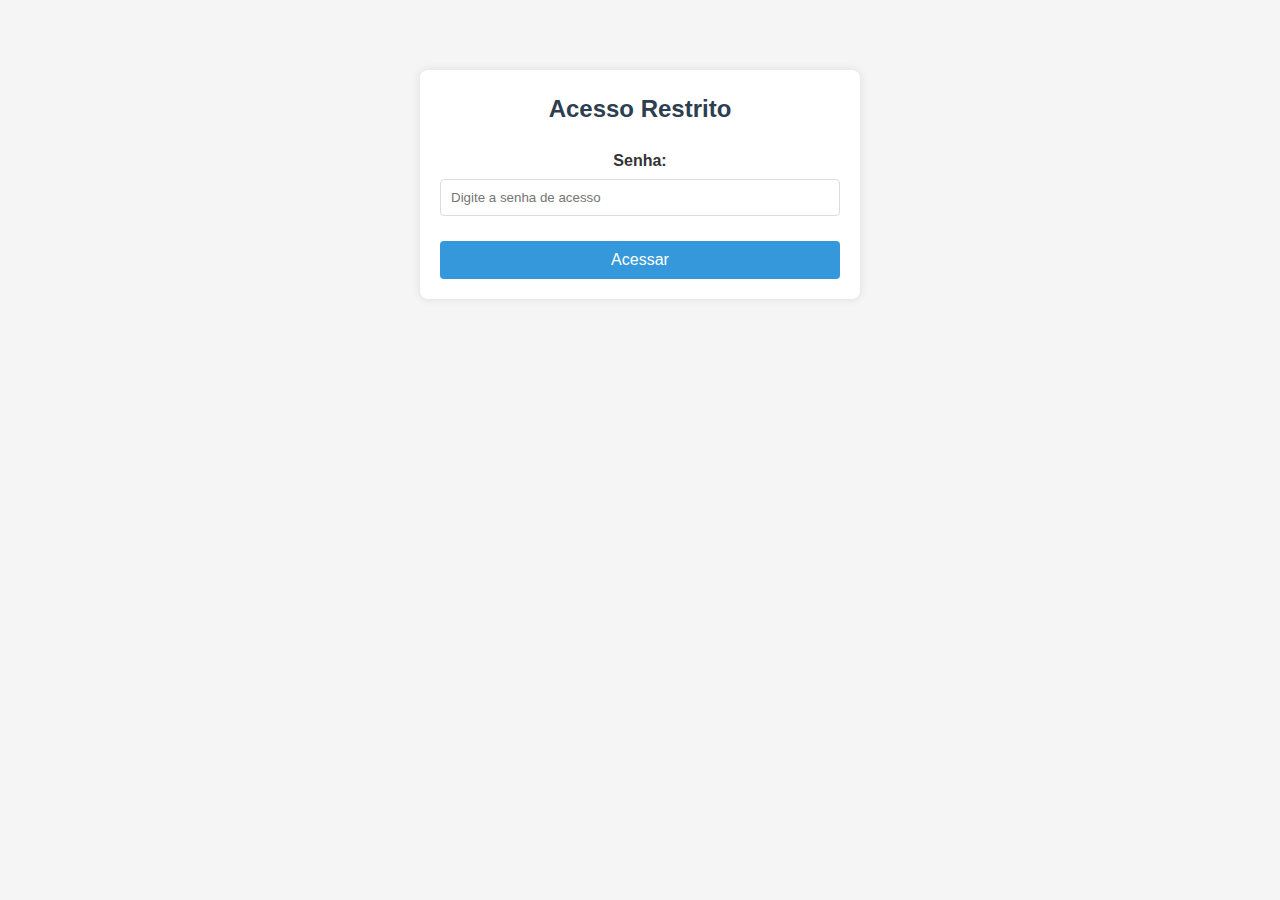
<file: Repaginação MJ Systems/ADM.html>
<!DOCTYPE html>
<html lang="pt-BR">

<head>
    <meta charset="UTF-8">
    <link rel="icon" type="image/png" href="assets/adm.png">
    <title>Cadastro de Empresas e Clientes</title>
    <style>
        /* CSS (com adições) */
        body {
            font-family: 'Segoe UI', Tahoma, Geneva, Verdana, sans-serif;
            line-height: 1.6;
            margin: 0;
            padding: 20px;
            background-color: #f5f5f5;
            color: #333;
        }

        .container {
            max-width: 1000px;
            margin: 0 auto;
            background: #fff;
            padding: 20px;
            border-radius: 8px;
            box-shadow: 0 0 10px rgba(0, 0, 0, 0.1);
        }

        h1,
        h2 {
            color: #2c3e50;
            margin-bottom: 20px;
        }

        .form-group {
            margin-bottom: 15px;
        }

        label {
            display: block;
            margin-bottom: 5px;
            font-weight: bold;
        }

        input[type="text"],
        input[type="file"],
        input[type="password"],
        input[type="search"] {
            width: 100%;
            padding: 10px;
            border: 1px solid #ddd;
            border-radius: 4px;
            box-sizing: border-box;
        }

        button {
            background-color: #3498db;
            color: white;
            border: none;
            padding: 10px 15px;
            border-radius: 4px;
            cursor: pointer;
            font-size: 16px;
            margin-right: 10px;
            transition: background-color 0.3s;
        }

        button:hover {
            background-color: #2980b9;
        }

        button.danger {
            background-color: #e74c3c;
        }

        button.danger:hover {
            background-color: #c0392b;
        }

        button.success {
            background-color: #2ecc71;
        }

        button.success:hover {
            background-color: #27ae60;
        }

        .logo-preview {
            max-width: 150px;
            max-height: 150px;
            margin-top: 10px;
            display: block;
        }

        .empresa-card {
            border: 1px solid #ddd;
            padding: 15px;
            margin-bottom: 20px;
            border-radius: 5px;
            background-color: #f9f9f9;
            position: relative;
        }

        .empresa-header {
            display: flex;
            align-items: center;
            margin-bottom: 15px;
        }

        .empresa-logo {
            width: 80px;
            height: 80px;
            object-fit: contain;
            margin-right: 20px;
            border: 1px solid #ddd;
            border-radius: 4px;
        }

        .empresa-info {
            flex-grow: 1;
        }

        .clientes-list {
            margin-top: 15px;
        }

        .cliente-item {
            background-color: #fff;
            padding: 10px;
            margin-bottom: 10px;
            border-radius: 4px;
            border-left: 4px solid #3498db;
        }

        .actions {
            margin-top: 10px;
            display: flex;
            gap: 10px;
            flex-wrap: wrap;
        }

        .hidden {
            display: none;
        }

        #clientes-preview {
            margin-top: 20px;
            border-top: 1px solid #eee;
            padding-top: 15px;
        }

        .cliente-preview-item {
            background-color: #eaf2f8;
            padding: 8px;
            margin-bottom: 5px;
            border-radius: 3px;
        }

        .success-message {
            background-color: #4CAF50;
            color: white;
            padding: 15px;
            border-radius: 4px;
            margin-top: 20px;
            display: none;
        }

        .error-message {
            background-color: #e74c3c;
            color: white;
            padding: 15px;
            border-radius: 4px;
            margin-top: 20px;
        }

        .delete-btn {
            position: absolute;
            top: 15px;
            right: 15px;
            background-color: #e74c3c;
            color: white;
            border: none;
            width: 30px;
            height: 30px;
            border-radius: 50%;
            display: flex;
            align-items: center;
            justify-content: center;
            cursor: pointer;
        }

        .edit-btn {
            position: absolute;
            top: 15px;
            right: 50px;
            background-color: #f39c12;
            color: white;
            border: none;
            width: 30px;
            height: 30px;
            border-radius: 50%;
            display: flex;
            align-items: center;
            justify-content: center;
            cursor: pointer;
        }

        .login-container {
            max-width: 400px;
            margin: 50px auto;
            padding: 20px;
            background: #fff;
            border-radius: 8px;
            box-shadow: 0 0 10px rgba(0, 0, 0, 0.1);
            text-align: center;
        }

        .login-container h2 {
            margin-top: 0;
        }

        .login-container button {
            width: 100%;
            margin-top: 10px;
        }

        .search-container {
            margin-bottom: 20px;
            display: flex;
            gap: 10px;
        }

        .search-container input {
            flex-grow: 1;
        }

        .no-results {
            text-align: center;
            padding: 20px;
            color: #7f8c8d;
        }

        .backup-actions {
            margin: 20px 0;
            padding: 15px;
            background-color: #ecf0f1;
            border-radius: 5px;
        }
    </style>

</head>

<body>
    <!-- Tela de Login -->
    <div id="login-container" class="login-container">
        <h2>Acesso Restrito</h2>
        <div class="form-group">
            <label for="senha">Senha:</label>
            <input type="password" id="senha" placeholder="Digite a senha de acesso">
        </div>
        <button id="btn-login">Acessar</button>
        <div id="login-error" class="error-message hidden">Senha incorreta. Tente novamente.</div>
    </div>

    <!-- Conteúdo Principal (inicialmente oculto) -->
    <div id="main-content" class="hidden">
        <div class="container">
            <h1>Cadastro de Empresas e Clientes</h1>

            <!-- Formulário de Cadastro de Empresa -->
            <div id="empresa-form">
                <h2 id="form-title">Nova Empresa</h2>
                <div class="form-group">
                    <label for="nome-empresa">Nome da Empresa:</label>
                    <input type="text" id="nome-empresa" required>
                </div>

                <div class="form-group">
                    <label for="contratante">Contratante:</label>
                    <input type="text" id="contratante" required>
                </div>

                <div class="form-group">
                    <label for="logo-empresa">Logo da Empresa:</label>
                    <input type="file" id="logo-empresa" accept="image/*">
                    <img id="logo-preview" class="logo-preview hidden">
                </div>

                <div class="actions">
                    <button id="salvar-empresa">Salvar Empresa</button>
                    <button id="cancelar-edicao" class="danger hidden">Cancelar Edição</button>
                </div>
            </div>

            <div id="success-message" class="success-message">
                Empresa cadastrada com sucesso no site MJ Systems!
            </div>

            <!-- Formulário de Cliente (aparece após cadastrar empresa) -->
            <div id="cliente-form" class="hidden">
                <h2>Adicionar Cliente</h2>
                <div class="form-group">
                    <label for="nome-cliente">Nome do Cliente:</label>
                    <input type="text" id="nome-cliente" required>
                </div>

                <div class="form-group">
                    <label for="email-cliente">E-mail:</label>
                    <input type="text" id="email-cliente">
                </div>

                <div class="form-group">
                    <label for="telefone-cliente">Telefone:</label>
                    <input type="text" id="telefone-cliente">
                </div>

                <div class="actions">
                    <button id="adicionar-cliente">Adicionar Cliente</button>
                    <button id="finalizar-empresa">Finalizar Empresa</button>
                    <button id="limpar-clientes" class="danger">Limpar Todos Clientes</button>
                </div>

                <!-- Visualização em tempo real dos clientes adicionados -->
                <div id="clientes-preview" class="hidden">
                    <h3>Clientes Adicionados</h3>
                    <div id="clientes-preview-list"></div>
                </div>
            </div>

            <!-- Backup e Exportação de Dados -->
            <div class="backup-actions">
                <h2>Backup e Exportação</h2>
                <div class="actions">
                    <button id="exportar-dados" class="success">Exportar Dados</button>
                    <button id="importar-dados">Importar Dados</button>
                    <input type="file" id="import-file" accept=".json" class="hidden">
                </div>
            </div>

            <!-- Lista de Empresas Cadastradas -->
            <div id="empresas-list">
                <h2>Empresas Cadastradas</h2>

                <!-- Barra de Busca -->
                <div class="search-container">
                    <input type="search" id="busca-empresas" placeholder="Buscar empresas...">
                    <button id="limpar-busca">Limpar</button>
                </div>

                <div id="empresas-container"></div>
                <div class="actions">
                    <button id="limpar-tudo" class="danger">Limpar Todas as Empresas</button>
                </div>
            </div>
        </div>
    </div>

    <script>
        document.addEventListener('DOMContentLoaded', function () {
            // Elementos do Login
            const loginContainer = document.getElementById('login-container');
            const mainContent = document.getElementById('main-content');
            const senhaInput = document.getElementById('senha');
            const btnLogin = document.getElementById('btn-login');
            const loginError = document.getElementById('login-error');

            // Elementos do DOM
            const empresaForm = document.getElementById('empresa-form');
            const clienteForm = document.getElementById('cliente-form');
            const empresasContainer = document.getElementById('empresas-container');
            const clientesPreview = document.getElementById('clientes-preview');
            const clientesPreviewList = document.getElementById('clientes-preview-list');
            const successMessage = document.getElementById('success-message');
            const limparClientesBtn = document.getElementById('limpar-clientes');
            const limparTudoBtn = document.getElementById('limpar-tudo');
            const formTitle = document.getElementById('form-title');
            const cancelarEdicaoBtn = document.getElementById('cancelar-edicao');

            // Elementos de busca
            const buscaInput = document.getElementById('busca-empresas');
            const limparBuscaBtn = document.getElementById('limpar-busca');

            // Elementos de backup
            const exportarDadosBtn = document.getElementById('exportar-dados');
            const importarDadosBtn = document.getElementById('importar-dados');
            const importFileInput = document.getElementById('import-file');

            // Inputs
            const nomeEmpresaInput = document.getElementById('nome-empresa');
            const contratanteInput = document.getElementById('contratante');
            const logoEmpresaInput = document.getElementById('logo-empresa');
            const logoPreview = document.getElementById('logo-preview');
            const nomeClienteInput = document.getElementById('nome-cliente');
            const emailClienteInput = document.getElementById('email-cliente');
            const telefoneClienteInput = document.getElementById('telefone-cliente');

            // Botões
            const salvarEmpresaBtn = document.getElementById('salvar-empresa');
            const adicionarClienteBtn = document.getElementById('adicionar-cliente');
            const finalizarEmpresaBtn = document.getElementById('finalizar-empresa');

            // Variáveis de estado
            let empresas = JSON.parse(localStorage.getItem('mjSystemsClients')) || [];
            let currentEmpresa = null;
            let currentClientes = [];
            let editMode = false;
            let empresaEmEdicaoId = null;

            // Senha de acesso
            const SENHA_CORRETA = "mj";

            // Verificar login
            btnLogin.addEventListener('click', function () {
                const senhaDigitada = senhaInput.value.trim();

                if (senhaDigitada === SENHA_CORRETA) {
                    loginContainer.classList.add('hidden');
                    mainContent.classList.remove('hidden');
                    loadData();
                } else {
                    loginError.classList.remove('hidden');
                    senhaInput.value = '';
                    senhaInput.focus();
                }
            });

            // Permitir login com Enter
            senhaInput.addEventListener('keypress', function (e) {
                if (e.key === 'Enter') {
                    btnLogin.click();
                }
            });

            // Carregar dados ao iniciar
            function loadData() {
                const savedData = localStorage.getItem('mjSystemsClients');
                if (savedData) {
                    empresas = JSON.parse(savedData);
                    renderEmpresas();
                }
            }

            // Preview do logo
            logoEmpresaInput.addEventListener('change', function (e) {
                const file = e.target.files[0];
                if (file) {
                    const reader = new FileReader();
                    reader.onload = function (event) {
                        logoPreview.src = event.target.result;
                        logoPreview.classList.remove('hidden');
                    };
                    reader.readAsDataURL(file);
                }
            });

            // Salvar empresa (criação ou edição)
            salvarEmpresaBtn.addEventListener('click', function () {
                const nomeEmpresa = nomeEmpresaInput.value.trim();
                const contratante = contratanteInput.value.trim();

                if (!nomeEmpresa || !contratante) {
                    alert('Por favor, preencha todos os campos obrigatórios da empresa.');
                    return;
                }

                if (editMode) {
                    // Modo edição - atualizar empresa existente
                    const empresaIndex = empresas.findIndex(e => e.id === empresaEmEdicaoId);
                    if (empresaIndex !== -1) {
                        empresas[empresaIndex] = {
                            ...empresas[empresaIndex],
                            nome: nomeEmpresa,
                            contratante: contratante,
                            logo: logoPreview.src || empresas[empresaIndex].logo
                        };
                        saveData();
                        showSuccess(`Empresa "${nomeEmpresa}" atualizada com sucesso!`);
                        resetForm();
                        renderEmpresas();
                    }
                } else {
                    // Modo criação - nova empresa
                    currentEmpresa = {
                        id: Date.now().toString(),
                        nome: nomeEmpresa,
                        contratante: contratante,
                        logo: logoPreview.src || '',
                        clientes: []
                    };

                    // Limpar formulário
                    nomeEmpresaInput.value = '';
                    contratanteInput.value = '';
                    logoEmpresaInput.value = '';
                    logoPreview.src = '';
                    logoPreview.classList.add('hidden');

                    // Mostrar formulário de cliente
                    empresaForm.classList.add('hidden');
                    clienteForm.classList.remove('hidden');
                    nomeClienteInput.focus();
                }
            });

            // Adicionar cliente
            adicionarClienteBtn.addEventListener('click', function () {
                const nomeCliente = nomeClienteInput.value.trim();
                const emailCliente = emailClienteInput.value.trim();
                const telefoneCliente = telefoneClienteInput.value.trim();

                if (!nomeCliente) {
                    alert('Por favor, informe pelo menos o nome do cliente.');
                    return;
                }

                const novoCliente = {
                    nome: nomeCliente,
                    email: emailCliente,
                    telefone: telefoneCliente
                };

                currentClientes.push(novoCliente);
                updateClientesPreview();

                // Limpar formulário
                nomeClienteInput.value = '';
                emailClienteInput.value = '';
                telefoneClienteInput.value = '';
                nomeClienteInput.focus();
            });

            // Atualizar visualização em tempo real
            function updateClientesPreview() {
                if (currentClientes.length === 0) {
                    clientesPreview.classList.add('hidden');
                    return;
                }

                clientesPreview.classList.remove('hidden');
                clientesPreviewList.innerHTML = currentClientes.map((cliente, index) => `
                    <div class="cliente-preview-item">
                        <p><strong>${index + 1}.</strong> ${cliente.nome}
                        ${cliente.email ? ` | ${cliente.email}` : ''}
                        ${cliente.telefone ? ` | ${cliente.telefone}` : ''}</p>
                    </div>
                `).join('');
            }

            // Finalizar cadastro
            finalizarEmpresaBtn.addEventListener('click', function () {
                if (currentClientes.length === 0 && !confirm('Nenhum cliente foi adicionado. Deseja continuar?')) {
                    return;
                }

                currentEmpresa.clientes = [...currentClientes];
                empresas.push(currentEmpresa);
                saveData();

                // Feedback
                showSuccess(`${currentEmpresa.nome} cadastrada com sucesso!`);

                // Resetar
                resetForm();
                renderEmpresas();
            });

            // Limpar clientes atuais
            limparClientesBtn.addEventListener('click', function () {
                if (currentClientes.length === 0 || confirm('Tem certeza que deseja limpar todos os clientes adicionados?')) {
                    currentClientes = [];
                    updateClientesPreview();
                }
            });

            // Limpar todas as empresas
            limparTudoBtn.addEventListener('click', function () {
                if (empresas.length === 0 || confirm('Tem certeza que deseja apagar TODAS as empresas cadastradas?')) {
                    localStorage.removeItem('mjSystemsClients');
                    empresas = [];
                    renderEmpresas();
                }
            });

            // Função para editar empresa
            function editarEmpresa(id) {
                const empresa = empresas.find(e => e.id === id);
                if (!empresa) return;

                // Entrar em modo edição
                editMode = true;
                empresaEmEdicaoId = id;
                formTitle.textContent = 'Editar Empresa';
                cancelarEdicaoBtn.classList.remove('hidden');

                // Preencher formulário com dados da empresa
                nomeEmpresaInput.value = empresa.nome;
                contratanteInput.value = empresa.contratante;
                if (empresa.logo) {
                    logoPreview.src = empresa.logo;
                    logoPreview.classList.remove('hidden');
                }

                // Esconder lista de empresas e mostrar formulário
                document.getElementById('empresas-list').classList.add('hidden');
                empresaForm.classList.remove('hidden');
                nomeEmpresaInput.focus();
            }

            // Cancelar edição
            cancelarEdicaoBtn.addEventListener('click', function () {
                resetForm();
                document.getElementById('empresas-list').classList.remove('hidden');
            });

            // Busca de empresas
            buscaInput.addEventListener('input', function () {
                const termo = this.value.trim().toLowerCase();
                if (termo === '') {
                    renderEmpresas();
                    return;
                }

                const resultados = empresas.filter(empresa =>
                    empresa.nome.toLowerCase().includes(termo) ||
                    empresa.contratante.toLowerCase().includes(termo) ||
                    empresa.clientes.some(cliente => cliente.nome.toLowerCase().includes(termo)));


                renderEmpresas(resultados);
            });

            // Limpar busca
            limparBuscaBtn.addEventListener('click', function () {
                buscaInput.value = '';
                renderEmpresas();
            });

            // Exportar dados
            exportarDadosBtn.addEventListener('click', function () {
                const dataStr = JSON.stringify(empresas, null, 2);
                const dataUri = 'data:application/json;charset=utf-8,' + encodeURIComponent(dataStr);

                const exportFileDefaultName = `backup-clientes-mjsystems-${new Date().toISOString().split('T')[0]}.json`;

                const linkElement = document.createElement('a');
                linkElement.setAttribute('href', dataUri);
                linkElement.setAttribute('download', exportFileDefaultName);
                linkElement.click();

                showSuccess('Dados exportados com sucesso!');
            });

            // Importar dados
            importarDadosBtn.addEventListener('click', function () {
                importFileInput.click();
            });

            importFileInput.addEventListener('change', function (e) {
                const file = e.target.files[0];
                if (!file) return;

                const reader = new FileReader();
                reader.onload = function (event) {
                    try {
                        const dados = JSON.parse(event.target.result);
                        if (confirm(`Deseja importar ${dados.length} empresas? Isso substituirá os dados atuais.`)) {
                            empresas = dados;
                            saveData();
                            renderEmpresas();
                            showSuccess('Dados importados com sucesso!');
                        }
                    } catch (error) {
                        alert('Erro ao ler arquivo. Certifique-se de que é um JSON válido.');
                        console.error(error);
                    }
                    e.target.value = ''; // Limpa o input para permitir nova seleção do mesmo arquivo
                };
                reader.readAsText(file);
            });

            // Funções auxiliares
            function saveData() {
                localStorage.setItem('mjSystemsClients', JSON.stringify(empresas));
                // Dispara evento para atualizar o site principal
                window.dispatchEvent(new Event('storage'));
            }

            function showSuccess(message) {
                successMessage.textContent = message;
                successMessage.style.display = 'block';
                setTimeout(() => successMessage.style.display = 'none', 5000);
            }

            function resetForm() {
                editMode = false;
                empresaEmEdicaoId = null;
                currentEmpresa = null;
                currentClientes = [];
                clientesPreview.classList.add('hidden');
                clientesPreviewList.innerHTML = '';
                clienteForm.classList.add('hidden');
                empresaForm.classList.remove('hidden');
                formTitle.textContent = 'Nova Empresa';
                cancelarEdicaoBtn.classList.add('hidden');

                // Limpar inputs
                nomeEmpresaInput.value = '';
                contratanteInput.value = '';
                logoEmpresaInput.value = '';
                logoPreview.src = '';
                logoPreview.classList.add('hidden');
            }

            // Renderizar empresas (com suporte a filtro)
            function renderEmpresas(empresasParaRenderizar = empresas) {
                if (empresasParaRenderizar.length === 0) {
                    empresasContainer.innerHTML = '<div class="no-results">Nenhuma empresa encontrada</div>';
                    return;
                }

                empresasContainer.innerHTML = empresasParaRenderizar.map(empresa => `
                    <div class="empresa-card" data-id="${empresa.id}">
                        <button class="delete-btn" data-id="${empresa.id}" title="Excluir empresa">×</button>
                        <button class="edit-btn" data-id="${empresa.id}" title="Editar empresa">✎</button>
                        <div class="empresa-header">
                            ${empresa.logo ? `<img src="${empresa.logo}" alt="Logo ${empresa.nome}" class="empresa-logo">` : ''}
                            <div class="empresa-info">
                                <h3>${empresa.nome}</h3>
                                <p><strong>Contratante:</strong> ${empresa.contratante}</p>
                            </div>
                        </div>
                        <div class="clientes-list">
                            <h3>Clientes (${empresa.clientes.length})</h3>
                            ${empresa.clientes.length > 0
                        ? empresa.clientes.map(cliente => `
                                        <div class="cliente-item">
                                            <p><strong>Nome:</strong> ${cliente.nome}</p>
                                            ${cliente.email ? `<p><strong>E-mail:</strong> ${cliente.email}</p>` : ''}
                                            ${cliente.telefone ? `<p><strong>Telefone:</strong> ${cliente.telefone}</p>` : ''}
                                        </div>
                                    `).join('')
                        : '<p>Nenhum cliente cadastrado</p>'
                    }
                        </div>
                    </div>
                `).join('');

                // Adicionar eventos aos botões de deletar
                document.querySelectorAll('.delete-btn').forEach(btn => {
                    btn.addEventListener('click', function () {
                        const id = this.getAttribute('data-id');
                        if (confirm('Tem certeza que deseja excluir esta empresa?')) {
                            empresas = empresas.filter(e => e.id !== id);
                            saveData();
                            renderEmpresas();
                        }
                    });
                });

                // Adicionar eventos aos botões de editar
                document.querySelectorAll('.edit-btn').forEach(btn => {
                    btn.addEventListener('click', function () {
                        const id = this.getAttribute('data-id');
                        editarEmpresa(id);
                    });
                });
            }
        });
    </script>
</body>

</html>
</file>
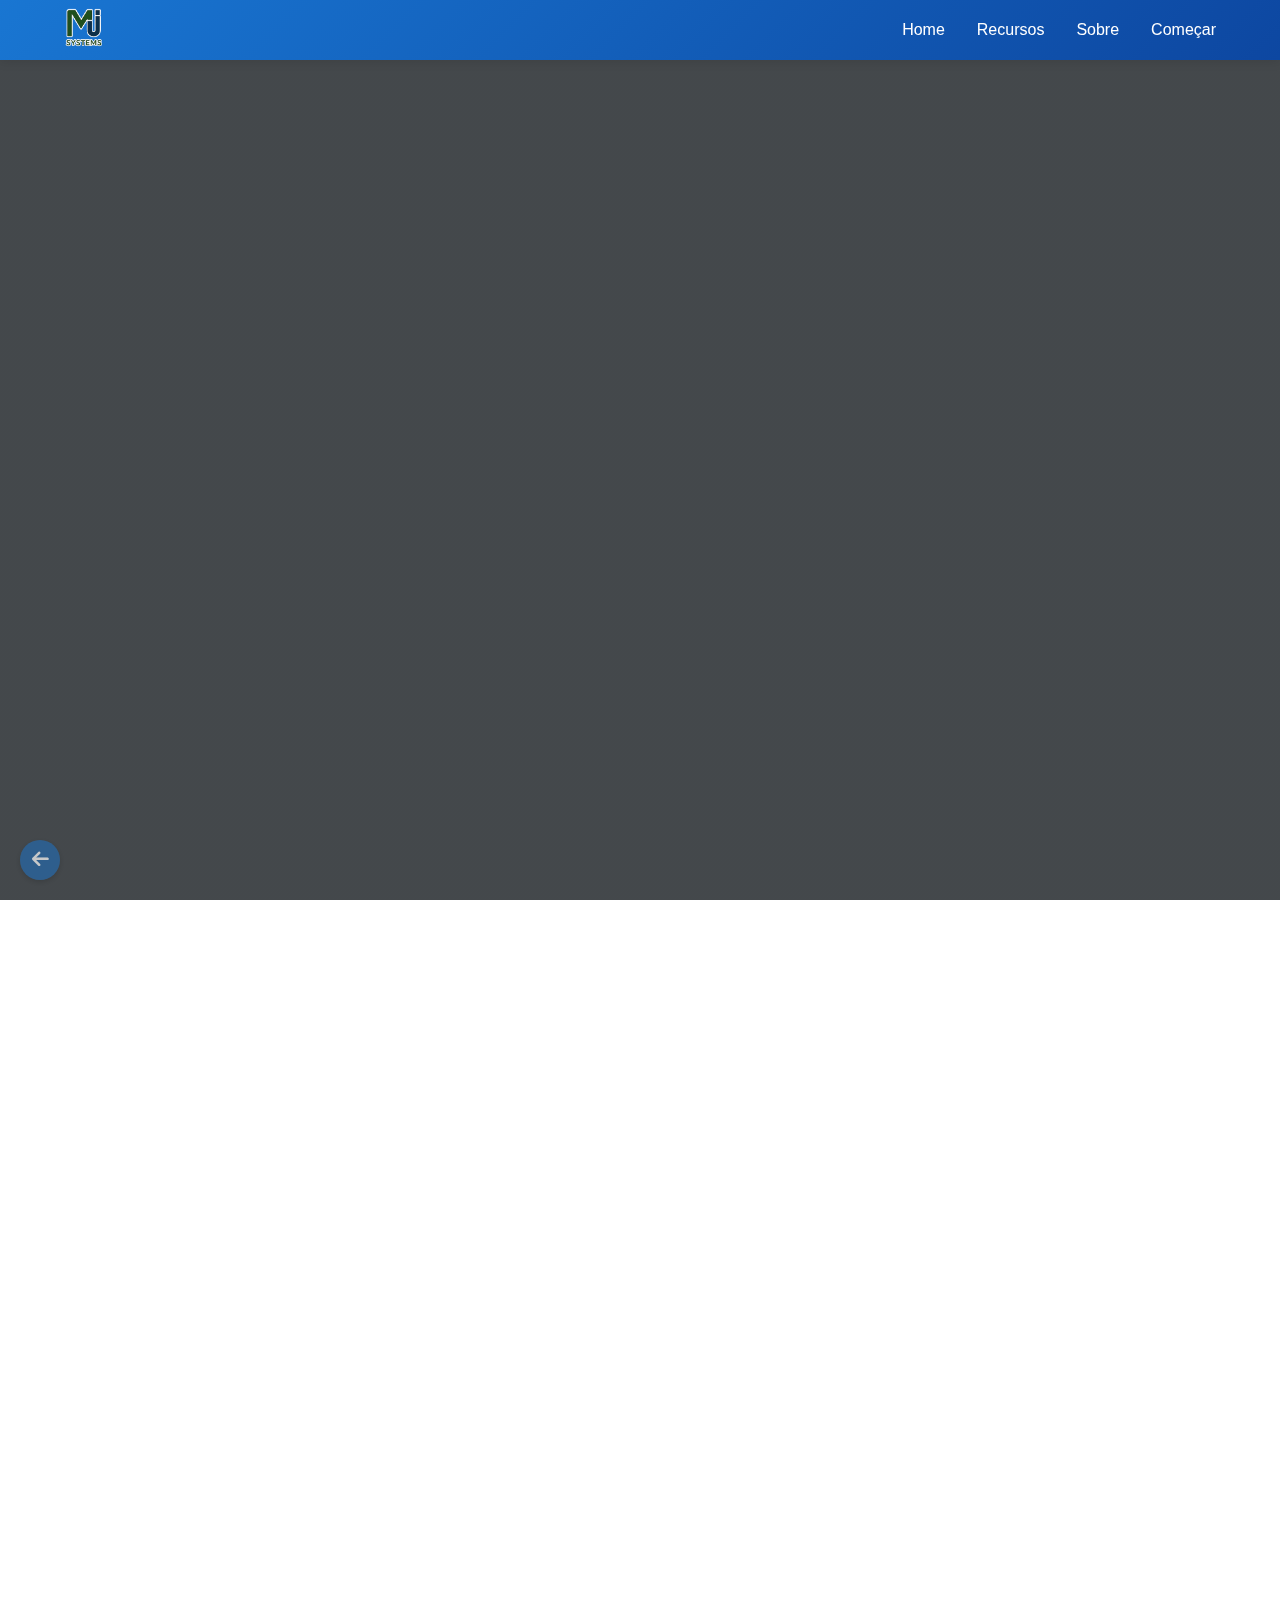
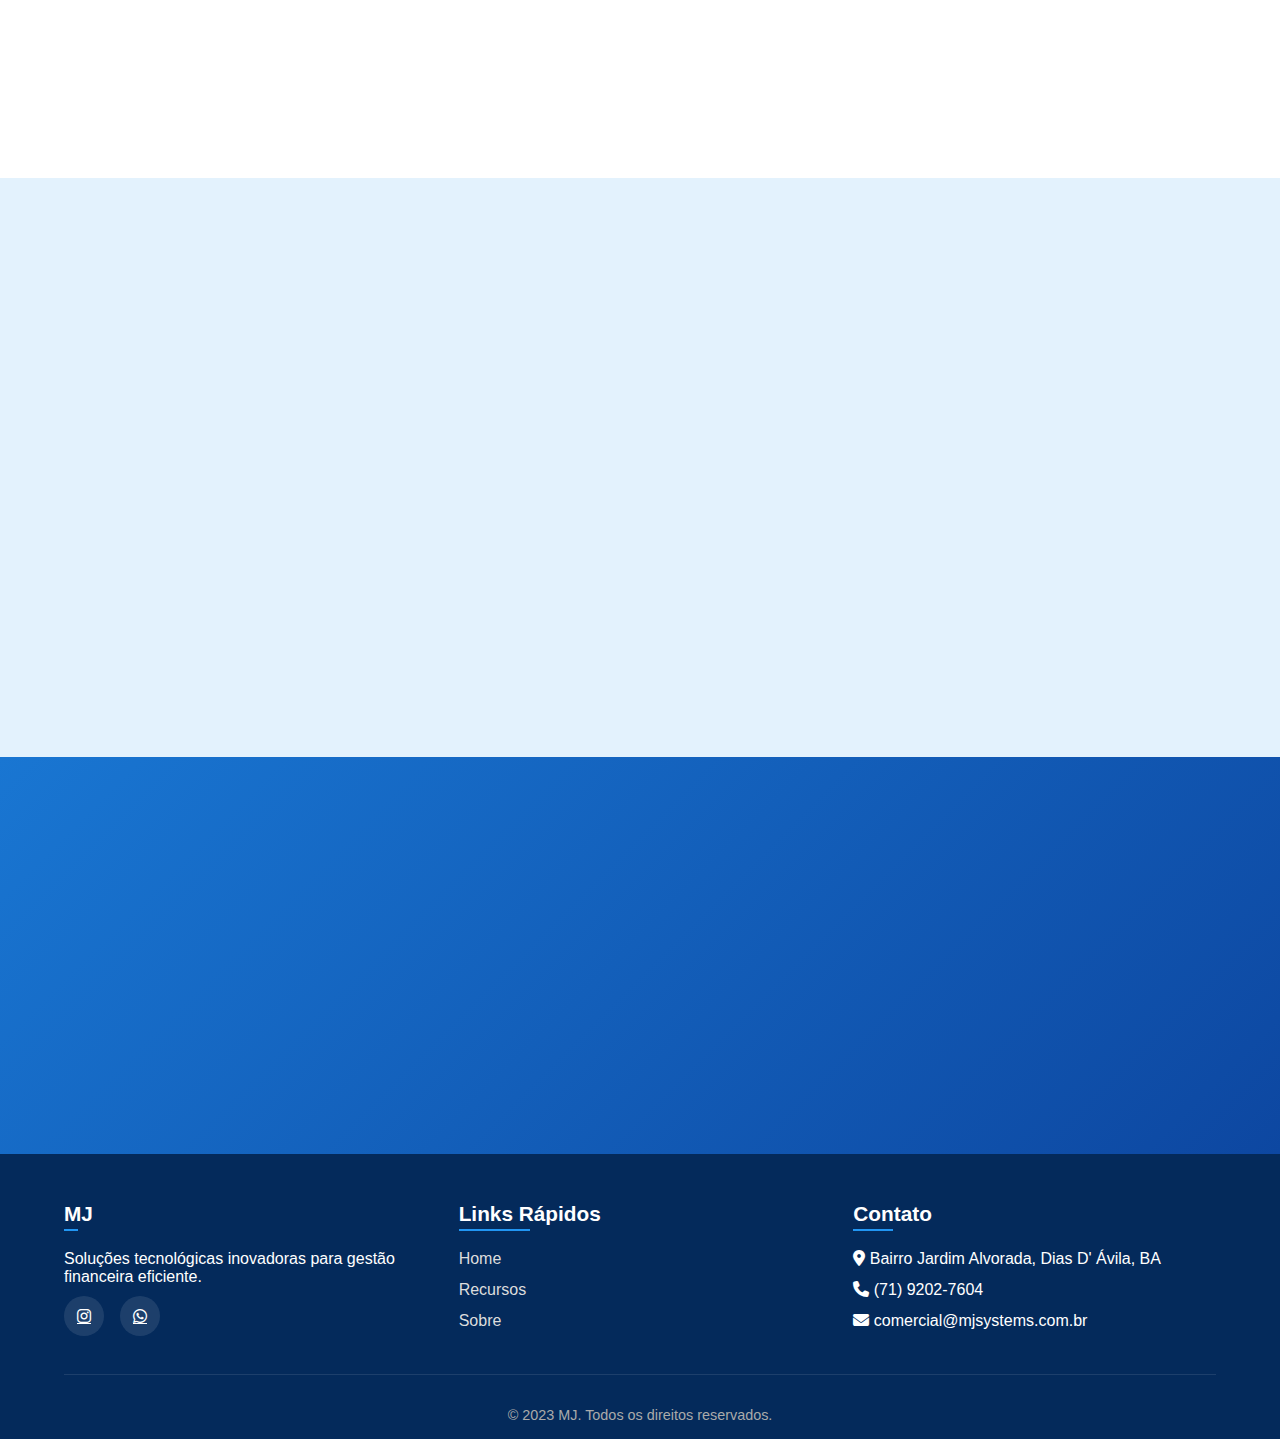
<file: Repaginação MJ Systems/Financ.html>
<!DOCTYPE html>
<html lang="pt-BR">

<head>
    <meta charset="UTF-8">
    <meta name="viewport" content="width=device-width, initial-scale=1.0">
    <link rel="icon" type="image/png" href="assets/logocomcontorno.png">
    <title>FINANC - Sistema Financeiro | MJ</title>
    <link rel="stylesheet" href="https://cdnjs.cloudflare.com/ajax/libs/font-awesome/6.4.0/css/all.min.css">
    <style>
        :root {
            --primary: #1976d2;
            /* Azul médio */
            --secondary: #0d47a1;
            /* Azul escuro */
            --accent: #2196f3;
            /* Azul claro */
            --light: #e3f2fd;
            /* Azul muito claro (quase branco) */
            --dark: #042a5b;
            /* Azul muito escuro */
            --success: #00c853;
            /* Verde vibrante */
        }

        * {
            margin: 0;
            padding: 0;
            box-sizing: border-box;
            font-family: 'Segoe UI', Tahoma, Geneva, Verdana, sans-serif;
        }

        body {
            background-color: var(--light);
            color: var(--dark);
            overflow-x: hidden;
            position: relative;
        }

        /* Botão Voltar */
        .back-to-top {
            position: fixed;
            left: 20px;
            bottom: 20px;
            width: 40px;
            height: 40px;
            background-color: rgba(25, 118, 210, 0.7);
            color: white;
            border-radius: 50%;
            display: flex;
            align-items: center;
            justify-content: center;
            cursor: pointer;
            z-index: 999;
            opacity: 0.7;
            transition: all 0.3s ease;
            box-shadow: 0 2px 5px rgba(0, 0, 0, 0.2);
        }

        .back-to-top:hover {
            opacity: 1;
            transform: translateY(-3px);
            background-color: var(--primary);
        }

        .back-to-top i {
            font-size: 1.2rem;
        }

        header {
            background: linear-gradient(135deg, var(--primary), var(--secondary));
            color: white;
            padding: 0.5rem 0;
            position: fixed;
            width: 100%;
            z-index: 1000;
            box-shadow: 0 2px 10px rgba(0, 0, 0, 0.1);
            transition: all 0.3s ease;
        }

        .container {
            width: 90%;
            max-width: 1200px;
            margin: 0 auto;
        }

        .header-content {
            display: flex;
            justify-content: space-between;
            align-items: center;
        }

        .logo {
            display: flex;
            align-items: center;
            gap: 10px;
        }

        .logo-glow {
            position: relative;
            display: inline-block;
            z-index: 2;
        }

        .logo-glow img {
            height: 40px;
            width: auto;
        }

        .logo-text {
            font-size: 1.5rem;
            font-weight: 700;
        }

        nav ul {
            display: flex;
            list-style: none;
        }

        nav ul li {
            margin-left: 2rem;
        }

        nav ul li a {
            color: white;
            text-decoration: none;
            font-weight: 500;
            transition: all 0.3s ease;
            position: relative;
        }

        nav ul li a:hover {
            color: var(--accent);
        }

        nav ul li a::after {
            content: '';
            position: absolute;
            width: 0;
            height: 2px;
            background: var(--accent);
            bottom: -5px;
            left: 0;
            transition: width 0.3s ease;
        }

        nav ul li a:hover::after {
            width: 100%;
        }

        .hero {
            height: 100vh;
            display: flex;
            align-items: center;
            background: linear-gradient(rgba(0, 0, 0, 0.7), rgba(0, 0, 0, 0.7)), url('https://images.unsplash.com/photo-1454165804606-c3d57bc86b40?ixlib=rb-4.0.3&ixid=M3wxMjA3fDB8MHxwaG90by1wYWdlfHx8fGVufDB8fHx8fA%3D%3D&auto=format&fit=crop&w=1470&q=80') no-repeat center center/cover;
            color: white;
            text-align: center;
            padding-top: 80px;
        }

        .hero-content {
            max-width: 800px;
            margin: 0 auto;
            opacity: 0;
            transform: translateY(20px);
            animation: fadeInUp 1s forwards 0.5s;
        }

        .hero h1 {
            font-size: 3.5rem;
            margin-bottom: 1rem;
        }

        .hero p {
            font-size: 1.2rem;
            margin-bottom: 2rem;
            line-height: 1.6;
        }

        .btn {
            display: inline-block;
            background-color: var(--accent);
            color: white;
            padding: 0.8rem 2rem;
            border-radius: 50px;
            text-decoration: none;
            font-weight: 600;
            transition: all 0.3s ease;
            border: 2px solid var(--accent);
        }

        .btn:hover {
            background-color: transparent;
            color: var(--accent);
            transform: translateY(-3px);
            box-shadow: 0 10px 20px rgba(0, 0, 0, 0.1);
        }

        .btn-outline {
            background-color: transparent;
            border: 2px solid white;
            margin-left: 1rem;
        }

        .btn-outline:hover {
            background-color: white;
            color: var(--primary);
        }

        .features {
            padding: 5rem 0;
            background-color: white;
        }

        .section-title {
            text-align: center;
            margin-bottom: 3rem;
            opacity: 0;
            transform: translateY(20px);
        }

        .section-title h2 {
            font-size: 2.5rem;
            color: var(--secondary);
            margin-bottom: 1rem;
            position: relative;
            display: inline-block;
        }

        .section-title h2::after {
            content: '';
            position: absolute;
            width: 50%;
            height: 3px;
            background: var(--accent);
            bottom: -10px;
            left: 25%;
        }

        .section-title p {
            font-size: 1.1rem;
            color: #666;
            max-width: 700px;
            margin: 0 auto;
        }

        .features-grid {
            display: grid;
            grid-template-columns: repeat(auto-fit, minmax(300px, 1fr));
            gap: 2rem;
        }

        .feature-card {
            background-color: var(--light);
            border-radius: 10px;
            padding: 2rem;
            text-align: center;
            box-shadow: 0 5px 15px rgba(0, 0, 0, 0.05);
            transition: all 0.3s ease;
            opacity: 0;
            transform: translateY(20px);
        }

        .feature-card:nth-child(1) {
            animation: fadeInUp 1s forwards 0.3s;
        }

        .feature-card:nth-child(2) {
            animation: fadeInUp 1s forwards 0.6s;
        }

        .feature-card:nth-child(3) {
            animation: fadeInUp 1s forwards 0.9s;
        }

        .feature-card:nth-child(4) {
            animation: fadeInUp 1s forwards 1.2s;
        }

        .feature-card:hover {
            transform: translateY(-10px);
            box-shadow: 0 15px 30px rgba(0, 0, 0, 0.1);
        }

        .feature-icon {
            font-size: 3rem;
            color: var(--primary);
            margin-bottom: 1.5rem;
        }

        .feature-card h3 {
            font-size: 1.5rem;
            margin-bottom: 1rem;
            color: var(--secondary);
        }

        .feature-card p {
            color: #666;
            line-height: 1.6;
        }

        .about {
            padding: 5rem 0;
            background-color: var(--light);
        }

        .about-content {
            display: flex;
            align-items: center;
            flex-wrap: wrap;
            gap: 3rem;
        }

        .about-text {
            flex: 1;
            min-width: 300px;
            opacity: 0;
            transform: translateX(-20px);
            animation: fadeInRight 1s forwards 0.5s;
        }

        .about-text h2 {
            font-size: 2.5rem;
            color: var(--secondary);
            margin-bottom: 1.5rem;
        }

        .about-text p {
            margin-bottom: 1.5rem;
            line-height: 1.6;
            color: #555;
        }

        .about-image {
            flex: 1;
            min-width: 300px;
            opacity: 0;
            transform: translateX(20px);
            animation: fadeInLeft 1s forwards 0.5s;
        }

        .about-image img {
            margin-left: 100px;
            width: 60%;
            border-radius: 10px;
            transition: transform 0.3s ease;
        }

        .about-image img:hover {
            transform: scale(1.03);
        }

        @media (max-width: 768px) {
            .about-image img {
                margin-left: 42px;
                width: 70%;
                border-radius: 10px;
            }
        }


        .cta {
            padding: 5rem 0;
            background: linear-gradient(135deg, var(--primary), var(--secondary));
            color: white;
            text-align: center;
        }

        .cta h2 {
            font-size: 2.5rem;
            margin-bottom: 1.5rem;
            opacity: 0;
            transform: translateY(20px);
            animation: fadeInUp 1s forwards;
        }

        .cta p {
            font-size: 1.2rem;
            max-width: 700px;
            margin: 0 auto 2rem;
            opacity: 0;
            transform: translateY(20px);
            animation: fadeInUp 1s forwards 0.3s;
        }

        .cta .btn {
            opacity: 0;
            transform: translateY(20px);
            animation: fadeInUp 1s forwards 0.6s;
        }

        footer {
            background-color: var(--dark);
            color: white;
            padding: 3rem 0 1rem;
        }

        .footer-content {
            display: grid;
            grid-template-columns: repeat(auto-fit, minmax(200px, 1fr));
            gap: 2rem;
            margin-bottom: 2rem;
        }

        .footer-column h3 {
            font-size: 1.3rem;
            margin-bottom: 1.5rem;
            position: relative;
            display: inline-block;
        }

        .footer-column p {
            margin-bottom: 10px;
        }

        .footer-column h3::after {
            content: '';
            position: absolute;
            width: 50%;
            height: 2px;
            background: var(--accent);
            bottom: -5px;
            left: 0;
        }

        .footer-column ul {
            list-style: none;
        }

        .footer-column ul li {
            margin-bottom: 0.8rem;
        }

        .footer-column ul li a {
            color: #ddd;
            text-decoration: none;
            transition: all 0.3s ease;
        }

        .footer-column ul li a:hover {
            color: var(--accent);
            padding-left: 5px;
        }

        .social-links {
            display: flex;
            gap: 1rem;
        }

        .social-links a {
            color: white;
            background-color: rgba(255, 255, 255, 0.1);
            width: 40px;
            height: 40px;
            border-radius: 50%;
            display: flex;
            align-items: center;
            justify-content: center;
            transition: all 0.3s ease;
        }

        .social-links a:hover {
            background-color: var(--accent);
            transform: translateY(-3px);
        }

        .copyright {
            text-align: center;
            padding-top: 2rem;
            border-top: 1px solid rgba(255, 255, 255, 0.1);
            color: #aaa;
            font-size: 0.9rem;
        }

        @keyframes fadeInUp {
            from {
                opacity: 0;
                transform: translateY(20px);
            }

            to {
                opacity: 1;
                transform: translateY(0);
            }
        }

        @keyframes fadeInRight {
            from {
                opacity: 0;
                transform: translateX(-20px);
            }

            to {
                opacity: 1;
                transform: translateX(0);
            }
        }

        @keyframes fadeInLeft {
            from {
                opacity: 0;
                transform: translateX(20px);
            }

            to {
                opacity: 1;
                transform: translateX(0);
            }
        }

        /* MODIFICAÇÕES ESPECÍFICAS PARA RESPONSIVIDADE */
        @media (max-width: 768px) {
            .header-content {
                flex-direction: column;
                padding: 0.5rem;
            }

            .logo {
                margin-bottom: 0.5rem;
            }

            .logo-glow img {
                height: 30px;
            }

            nav ul {
                display: flex;
                flex-wrap: wrap;
                justify-content: center;
                gap: 0.5rem;
                padding: 0.5rem 0;
            }

            nav ul li {
                margin: 0;
            }

            nav ul li a {
                font-size: 0.9rem;
                padding: 0.3rem 0.8rem;
            }

            .hero {
                padding-top: 70px;
            }

            .hero h1 {
                font-size: 2rem;
            }

            .hero p {
                font-size: 1rem;
            }

            .btn {
                padding: 0.6rem 1.2rem;
                font-size: 0.9rem;
            }
        }

        @media (max-width: 480px) {
            .logo-glow img {
                height: 50px;
            }

            nav ul {
                gap: 0.3rem;
            }

            nav ul li a {
                font-size: 0.85rem;
                padding: 0.2rem 0.6rem;
            }

            .back-to-top {
                width: 32px;
                height: 32px;
                left: 10px;
                bottom: 10px;
            }
        }
    </style>
</head>

<body>
    <!-- Botão Voltar -->
    <a href="index.html">
        <div class="back-to-top" id="backToTop" title="Voltar ao Inicio">
            <i class="fas fa-arrow-left"></i>
        </div>
    </a>
    <header>
        <div class="container">
            <div class="header-content">
                <div class="logo">
                    <div class="logo-glow">
                        <img class="imagemlogo" src="assets/logocomcontorno.png" alt="MJ Systems">
                    </div>
                </div>
                <nav>
                    <ul>
                        <li><a href="#home">Home</a></li>
                        <li><a href="#features">Recursos</a></li>
                        <li><a href="#about">Sobre</a></li>
                        <li><a href="#comecar">Começar</a></li>
                    </ul>
                </nav>
            </div>
        </div>
    </header>

    <section class="hero" id="home">
        <div class="container">
            <div class="hero-content">
                <h1>Sistema Financeiro</h1>
                <p>O FINANC é a solução completa para gestão financeira empresarial, oferecendo controle preciso de
                    receitas e despesas, análise gerencial avançada e relatórios detalhados em um dashboard intuitivo.
                </p>
                <a href="#features" class="btn">Conheça o FINANC</a>
                <a href="#comecar" class="btn btn-outline">Fale Conosco</a>
            </div>
        </div>
    </section>

    <section class="features" id="features">
        <div class="container">
            <div class="section-title">
                <h2>Principais Funcionalidades</h2>
                <p>Descubra como nosso Sistema Financeiro pode transformar a gestão do seu negócio</p>
            </div>
            <div class="features-grid">
                <div class="feature-card">
                    <div class="feature-icon">
                        <i class="fas fa-money-bill-wave"></i>
                    </div>
                    <h3>Controle de Receitas/Despesas</h3>
                    <p>Registro e categorização automática de todas as entradas e saídas financeiras, com conciliação
                        bancária integrada.</p>
                </div>
                <div class="feature-card">
                    <div class="feature-icon">
                        <i class="fas fa-chart-line"></i>
                    </div>
                    <h3>Análise Gerencial</h3>
                    <p>Indicadores financeiros estratégicos e ferramentas de análise para tomada de decisão com base em
                        dados reais.</p>
                </div>
                <div class="feature-card">
                    <div class="feature-icon">
                        <i class="fas fa-file-invoice-dollar"></i>
                    </div>
                    <h3>Relatórios Detalhados</h3>
                    <p>Geração de relatórios personalizados, incluindo fluxo de caixa, DRE, balancete e outros
                        documentos financeiros.</p>
                </div>
                <div class="feature-card">
                    <div class="feature-icon">
                        <i class="fas fa-tachometer-alt"></i>
                    </div>
                    <h3>Dashboard Intuitivo</h3>
                    <p>Visão geral do desempenho financeiro em tempo real, com gráficos interativos e alertas
                        personalizáveis.</p>
                </div>
            </div>
        </div>
    </section>

    <section class="about" id="about">
        <div class="container">
            <div class="about-content">
                <div class="about-text">
                    <h2>Sobre o FINANC</h2>
                    <p>O Sistema Financeiro (FINANC) da MJ foi desenvolvido para oferecer controle total sobre
                        as finanças da sua empresa, com precisão e simplicidade.</p>
                    <p>Nossa solução combina ferramentas poderosas de análise com uma interface amigável, permitindo que
                        você tenha insights valiosos sobre o desempenho financeiro do seu negócio.</p>
                    <p>Com o FINANC, você centraliza todas as informações financeiras em um único lugar, desde o
                        controle diário de caixa até a análise estratégica de resultados.</p>
                    <a href="#comecar" class="btn">Solicitar Demonstração</a>
                </div>
                <div class="about-image">
                    <img src="logofinancsobre.png" alt="Dashboard do FINANC">
                </div>
            </div>
        </div>
    </section>

    <section class="cta" id="comecar">
        <div class="container">
            <h2>Pronto para transformar a gestão financeira da sua empresa?</h2>
            <p>O FINANC está pronto para ajudar você a ter controle total sobre suas finanças com clareza e eficiência.
                Entre em contato para agendar uma demonstração.</p>
            <a href="https://wa.me/557192027604?text=Olá%2C%20gostaria%20de%20mais%20informações%20sobre%20o%20serviço%20FINANC"
                class="btn" target="_blank">Comece Agora</a>
        </div>
    </section>

    <footer id="contact">
        <div class="container">
            <div class="footer-content">
                <div class="footer-column">
                    <h3>MJ</h3>
                    <p>Soluções tecnológicas inovadoras para gestão financeira eficiente.</p>
                    <div class="social-links">
                        <a href="https://www.instagram.com/mjsytemsinfor/?igsh=eHluaWI4MTd6MHV2#" target="_blank"><i
                                class="fab fa-instagram"></i></a>
                        <a href="https://wa.me/557192027604?text=Olá%2C%20gostaria%20de%20mais%20informações%20sobre%20o%20serviço%20FINANC"
                            target="_blank"><i class="fab fa-whatsapp"></i></a>
                    </div>
                </div>
                <div class="footer-column">
                    <h3>Links Rápidos</h3>
                    <ul>
                        <li><a href="#home">Home</a></li>
                        <li><a href="#features">Recursos</a></li>
                        <li><a href="#about">Sobre</a></li>
                    </ul>
                </div>
                <div class="footer-column">
                    <h3>Contato</h3>
                    <ul>
                        <li><i class="fas fa-map-marker-alt"></i> Bairro Jardim Alvorada, Dias D' Ávila, BA</li>
                        <li><i class="fas fa-phone"></i> (71) 9202-7604</li>
                        <li><i class="fas fa-envelope"></i> comercial@mjsystems.com.br</li>
                    </ul>
                </div>
            </div>
            <div class="copyright">
                <p>&copy; 2023 MJ. Todos os direitos reservados.</p>
            </div>
        </div>
    </footer>

    <script>
        // Animação ao rolar a página
        document.addEventListener('DOMContentLoaded', function () {
            const observerOptions = {
                threshold: 0.1
            };

            const observer = new IntersectionObserver(function (entries, observer) {
                entries.forEach(entry => {
                    if (entry.isIntersecting) {
                        entry.target.classList.add('animated');
                        observer.unobserve(entry.target);
                    }
                });
            }, observerOptions);

            // Observar elementos que devem ser animados ao aparecer na tela
            const sections = document.querySelectorAll('.section-title, .feature-card, .about-text, .about-image, .cta h2, .cta p, .cta .btn');

            sections.forEach(section => {
                observer.observe(section);
            });

            // Suavizar rolagem para links internos
            document.querySelectorAll('a[href^="#"]').forEach(anchor => {
                anchor.addEventListener('click', function (e) {
                    e.preventDefault();

                    const targetId = this.getAttribute('href');
                    const targetElement = document.querySelector(targetId);

                    if (targetElement) {
                        window.scrollTo({
                            top: targetElement.offsetTop - 80,
                            behavior: 'smooth'
                        });
                    }
                });
            });

            // Adicionar classe ao header quando rolar a página
            window.addEventListener('scroll', function () {
                const header = document.querySelector('header');
                if (window.scrollY > 50) {
                    header.style.boxShadow = '0 5px 20px rgba(0, 0, 0, 0.1)';
                    header.style.background = 'var(--primary)';
                } else {
                    header.style.boxShadow = '0 2px 10px rgba(0, 0, 0, 0.1)';
                    header.style.background = 'linear-gradient(135deg, var(--primary), var(--secondary))';
                }
            });

            // Botão Voltar ao Topo
            const backToTopButton = document.getElementById('backToTop');

            // Mostrar/ocultar o botão conforme a rolagem
            window.addEventListener('scroll', function () {
                if (window.scrollY > 0) {
                    backToTopButton.style.display = 'flex';
                } else {
                    backToTopButton.style.display = 'flex';
                }
            });

            // Rolagem suave ao clicar no botão
            backToTopButton.addEventListener('click', function () {
                window.scrollTo({
                    top: 0,
                    behavior: 'smooth'
                });
            });
        });
    </script>
</body>

</html>
</file>
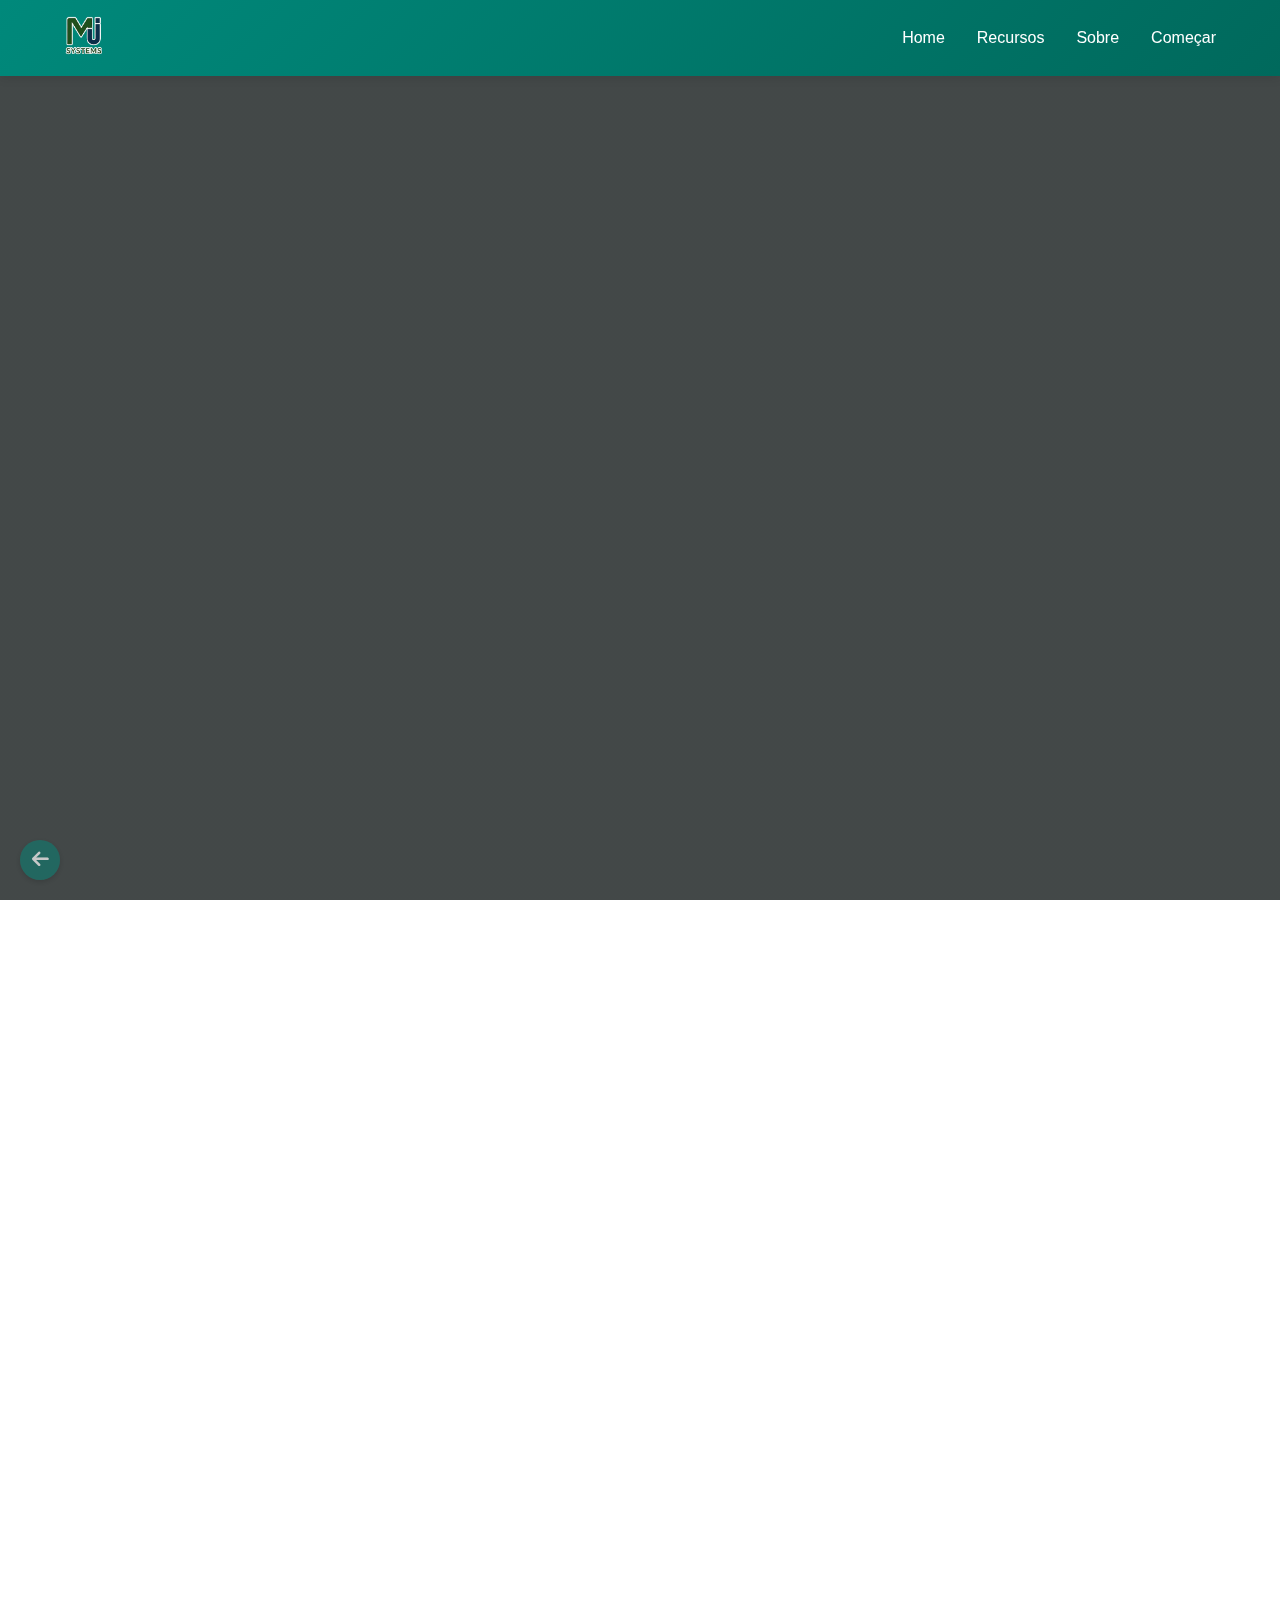
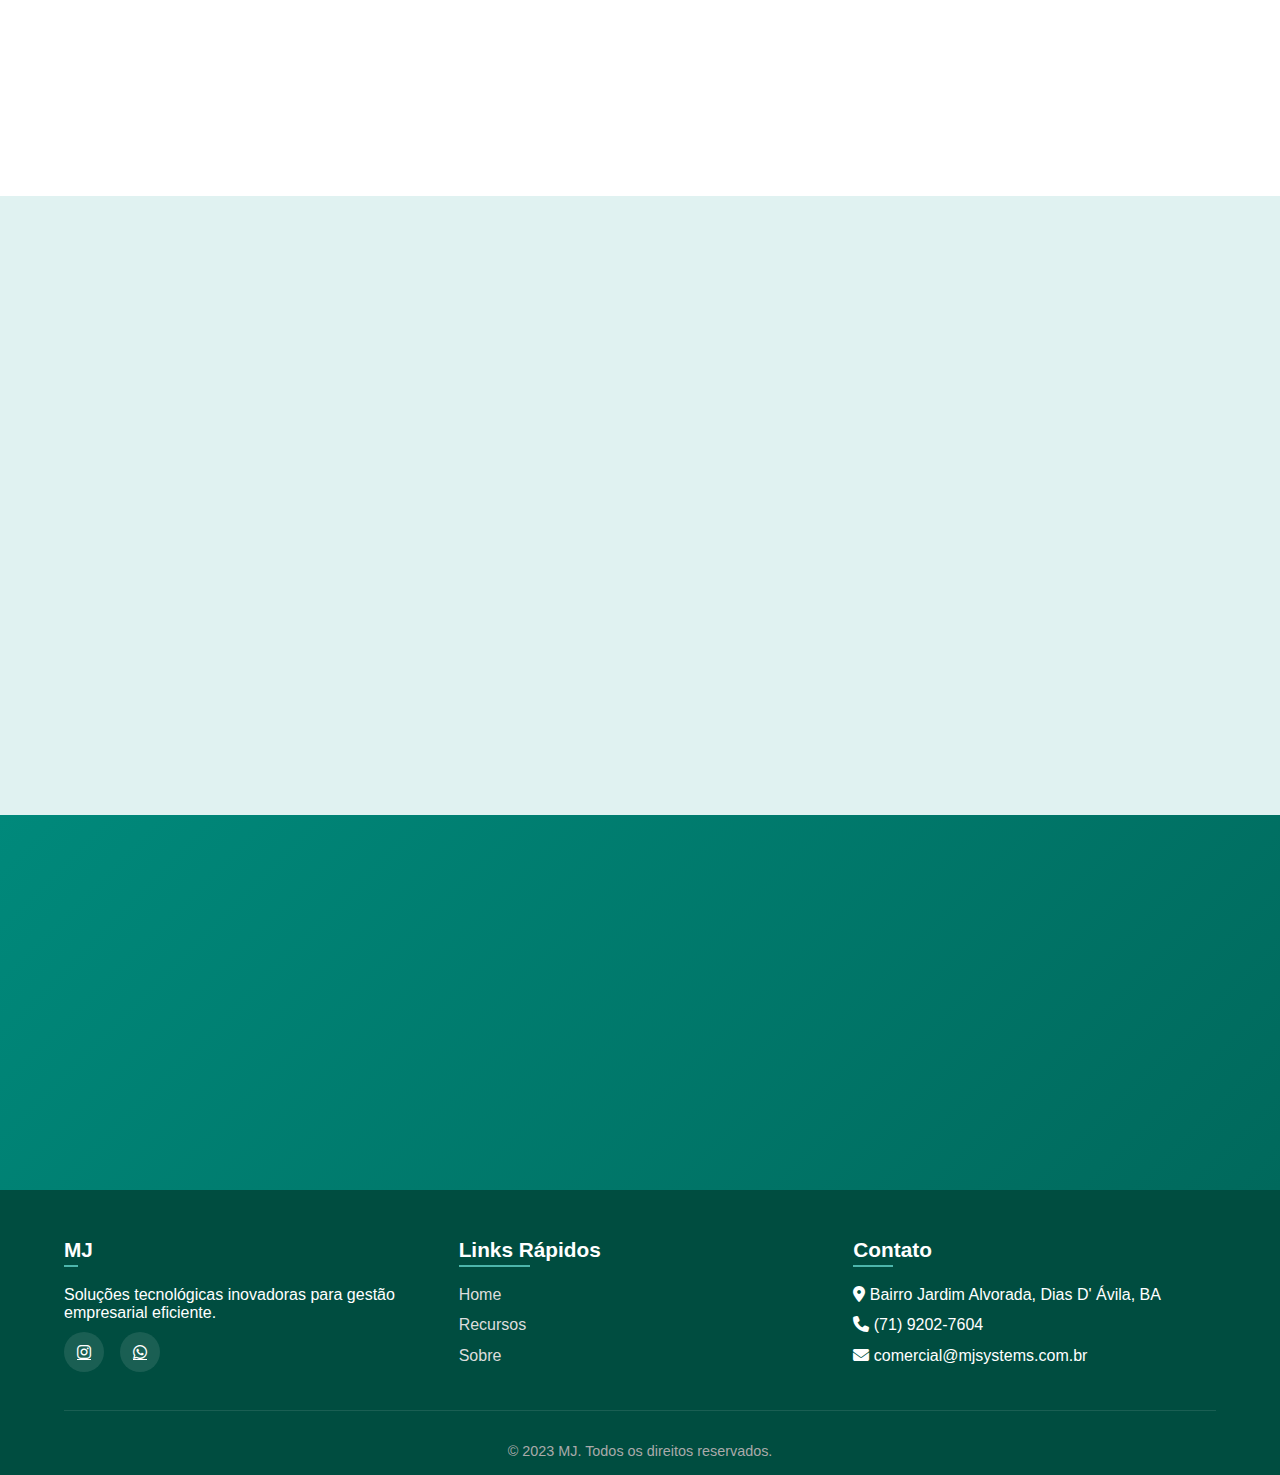
<file: Repaginação MJ Systems/Sge.html>
<!DOCTYPE html>
<html lang="pt-BR">

<head>
    <meta charset="UTF-8">
    <meta name="viewport" content="width=device-width, initial-scale=1.0">
    <link rel="icon" type="image/png" href="assets/logocomcontorno.png">
    <title>SGE - Gestão Empresarial | MJ</title>
    <link rel="stylesheet" href="https://cdnjs.cloudflare.com/ajax/libs/font-awesome/6.4.0/css/all.min.css">
    <style>
        :root {
            --primary: #00897b;
            /* Verde-azulado escuro */
            --secondary: #00695c;
            /* Verde-azulado mais escuro */
            --accent: #4db6ac;
            /* Verde-azulado claro */
            --light: #e0f2f1;
            /* Verde-azulado muito claro (quase branco) */
            --dark: #004d40;
            /* Verde-azulado muito escuro */
            --success: #00c853;
            /* Verde vibrante */
        }

        * {
            margin: 0;
            padding: 0;
            box-sizing: border-box;
            font-family: 'Segoe UI', Tahoma, Geneva, Verdana, sans-serif;
        }

        body {
            background-color: var(--light);
            color: var(--dark);
            overflow-x: hidden;
            position: relative;
        }

        /* Botão Voltar */
        .back-to-top {
            position: fixed;
            left: 20px;
            bottom: 20px;
            width: 40px;
            height: 40px;
            background-color: rgba(0, 137, 123, 0.7);
            color: white;
            border-radius: 50%;
            display: flex;
            align-items: center;
            justify-content: center;
            cursor: pointer;
            z-index: 999;
            opacity: 0.7;
            transition: all 0.3s ease;
            box-shadow: 0 2px 5px rgba(0, 0, 0, 0.2);
        }

        .back-to-top:hover {
            opacity: 1;
            transform: translateY(-3px);
            background-color: var(--primary);
        }

        .back-to-top i {
            font-size: 1.2rem;
        }

        header {
            background: linear-gradient(135deg, var(--primary), var(--secondary));
            color: white;
            padding: 1rem 0;
            position: fixed;
            width: 100%;
            z-index: 1000;
            box-shadow: 0 2px 10px rgba(0, 0, 0, 0.1);
            transition: all 0.3s ease;
        }

        .container {
            width: 90%;
            max-width: 1200px;
            margin: 0 auto;
        }



        .header-content {
            display: flex;
            justify-content: space-between;
            align-items: center;
        }

        .logo {
            display: flex;
            align-items: center;
            gap: 10px;
        }

        .logo-glow {
            position: relative;
            display: inline-block;
            z-index: 2;
        }

        .logo-glow img {
            height: 40px;
            width: auto;
        }

        .logo-text {
            font-size: 1.5rem;
            font-weight: 700;
        }

        nav ul {
            display: flex;
            list-style: none;
        }

        nav ul li {
            margin-left: 2rem;
        }

        nav ul li a {
            color: white;
            text-decoration: none;
            font-weight: 500;
            transition: all 0.3s ease;
            position: relative;
        }

        nav ul li a:hover {
            color: var(--accent);
        }

        nav ul li a::after {
            content: '';
            position: absolute;
            width: 0;
            height: 2px;
            background: var(--accent);
            bottom: -5px;
            left: 0;
            transition: width 0.3s ease;
        }

        nav ul li a:hover::after {
            width: 100%;
        }

        .hero {
            height: 100vh;
            display: flex;
            align-items: center;
            background: linear-gradient(rgba(0, 0, 0, 0.7), rgba(0, 0, 0, 0.7)), url('https://images.unsplash.com/photo-1450101499163-c8848c66ca85?ixlib=rb-4.0.3&ixid=M3wxMjA3fDB8MHxwaG90by1wYWdlfHx8fGVufDB8fHx8fA%3D%3D&auto=format&fit=crop&w=1470&q=80') no-repeat center center/cover;
            color: white;
            text-align: center;
            padding-top: 80px;
        }

        .hero-content {
            max-width: 800px;
            margin: 0 auto;
            opacity: 0;
            transform: translateY(20px);
            animation: fadeInUp 1s forwards 0.5s;
        }

        .hero-content P {
            text-align: justify;
        }

        .hero h1 {
            font-size: 3.5rem;
            margin-bottom: 1rem;
        }

        .hero p {
            font-size: 1.2rem;
            margin-bottom: 2rem;
            line-height: 1.6;
        }

        .btn {
            display: inline-block;
            background-color: var(--accent);
            color: white;
            padding: 0.8rem 2rem;
            border-radius: 50px;
            text-decoration: none;
            font-weight: 600;
            transition: all 0.3s ease;
            border: 2px solid var(--accent);
        }

        .btn:hover {
            background-color: transparent;
            color: var(--accent);
            transform: translateY(-3px);
            box-shadow: 0 10px 20px rgba(0, 0, 0, 0.1);
        }

        .btn-outline {
            background-color: transparent;
            border: 2px solid white;
            margin-left: 1rem;
        }

        .btn-outline:hover {
            background-color: white;
            color: var(--primary);
        }

        .features {
            padding: 5rem 0;
            background-color: white;
        }

        .section-title {
            text-align: center;
            margin-bottom: 3rem;
            opacity: 0;
            transform: translateY(20px);
        }

        .section-title h2 {
            font-size: 2.5rem;
            color: var(--secondary);
            margin-bottom: 1rem;
            position: relative;
            display: inline-block;
        }

        .section-title h2::after {
            content: '';
            position: absolute;
            width: 50%;
            height: 3px;
            background: var(--accent);
            bottom: -10px;
            left: 25%;
        }

        .section-title p {
            font-size: 1.1rem;
            color: #666;
            max-width: 700px;
            margin: 0 auto;
        }

        .features-grid {
            display: grid;
            grid-template-columns: repeat(auto-fit, minmax(300px, 1fr));
            gap: 2rem;
        }

        .feature-card {
            background-color: var(--light);
            border-radius: 10px;
            padding: 2rem;
            text-align: center;
            box-shadow: 0 5px 15px rgba(0, 0, 0, 0.05);
            transition: all 0.3s ease;
            opacity: 0;
            transform: translateY(20px);
        }

        .feature-card:nth-child(1) {
            animation: fadeInUp 1s forwards 0.3s;
        }

        .feature-card:nth-child(2) {
            animation: fadeInUp 1s forwards 0.6s;
        }

        .feature-card:nth-child(3) {
            animation: fadeInUp 1s forwards 0.9s;
        }

        .feature-card:nth-child(4) {
            animation: fadeInUp 1s forwards 1.2s;
        }

        .feature-card:hover {
            transform: translateY(-10px);
            box-shadow: 0 15px 30px rgba(0, 0, 0, 0.1);
        }

        .feature-icon {
            font-size: 3rem;
            color: var(--primary);
            margin-bottom: 1.5rem;
        }

        .feature-card h3 {
            font-size: 1.5rem;
            margin-bottom: 1rem;
            color: var(--secondary);
        }

        .feature-card p {
            color: #666;
            line-height: 1.6;
        }

        .about {
            padding: 5rem 0;
            background-color: var(--light);
        }

        .about-content {
            display: flex;
            align-items: center;
            flex-wrap: wrap;
            gap: 3rem;
            justify-content: space-between;
        }

        .about-text {
            flex: 1;
            min-width: 300px;
            max-width: 600px;
            /* Adicionado limite máximo */
            opacity: 0;
            transform: translateX(-20px);
            animation: fadeInRight 1s forwards 0.5s;
            padding: 20px;
        }

        .about-text h2 {
            font-size: 2.5rem;
            color: var(--secondary);
            margin-bottom: 1.5rem;
        }

        .about-text p {
            text-align: justify;
            margin-bottom: 1.5rem;
            line-height: 1.6;
            color: #555;
        }

        .about-image {
            flex: 1;
            min-width: 300px;
            opacity: 0;
            transform: translateX(20px);
            animation: fadeInLeft 1s forwards 0.5s;
            display: flex;
            justify-content: center;
            align-items: center;
            padding: 20px;
        }

        .about-image img {
            max-width: 100%;
            height: auto;
            border-radius: 10px;
            transition: transform 0.3s ease;
        }

        .about-image img:hover {
            transform: scale(1.03);
        }


        @media (max-width: 768px) {
            .about-image img {
                margin-left: 2px;
                width: 70%;
                border-radius: 10px;
            }
        }

        .cta {
            padding: 5rem 0;
            background: linear-gradient(135deg, var(--primary), var(--secondary));
            color: white;
            text-align: center;
        }

        .cta h2 {
            font-size: 2.5rem;
            margin-bottom: 1.5rem;
            opacity: 0;
            transform: translateY(20px);
            animation: fadeInUp 1s forwards;
        }

        .cta p {
            font-size: 1.2rem;
            max-width: 700px;
            margin: 0 auto 2rem;
            opacity: 0;
            transform: translateY(20px);
            animation: fadeInUp 1s forwards 0.3s;
        }

        .cta .btn {
            opacity: 0;
            transform: translateY(20px);
            animation: fadeInUp 1s forwards 0.6s;
        }

        footer {
            background-color: var(--dark);
            color: white;
            padding: 3rem 0 1rem;
        }

        .footer-content {
            display: grid;
            grid-template-columns: repeat(auto-fit, minmax(200px, 1fr));
            gap: 2rem;
            margin-bottom: 2rem;
        }

        .footer-column p {
            margin-bottom: 10px;
        }

        .footer-column h3 {
            font-size: 1.3rem;
            margin-bottom: 1.5rem;
            position: relative;
            display: inline-block;
        }

        .footer-column h3::after {
            content: '';
            position: absolute;
            width: 50%;
            height: 2px;
            background: var(--accent);
            bottom: -5px;
            left: 0;
        }

        .footer-column ul {
            list-style: none;
        }

        .footer-column ul li {
            margin-bottom: 0.8rem;
        }

        .footer-column ul li a {
            color: #ddd;
            text-decoration: none;
            transition: all 0.3s ease;
        }

        .footer-column ul li a:hover {
            color: var(--accent);
            padding-left: 5px;
        }

        .social-links {
            display: flex;
            gap: 1rem;
        }

        .social-links a {
            color: white;
            background-color: rgba(255, 255, 255, 0.1);
            width: 40px;
            height: 40px;
            border-radius: 50%;
            display: flex;
            align-items: center;
            justify-content: center;
            transition: all 0.3s ease;
        }

        .social-links a:hover {
            background-color: var(--accent);
            transform: translateY(-3px);
        }

        .copyright {
            text-align: center;
            padding-top: 2rem;
            border-top: 1px solid rgba(255, 255, 255, 0.1);
            color: #aaa;
            font-size: 0.9rem;
        }

        @keyframes fadeInUp {
            from {
                opacity: 0;
                transform: translateY(20px);
            }

            to {
                opacity: 1;
                transform: translateY(0);
            }
        }

        @keyframes fadeInRight {
            from {
                opacity: 0;
                transform: translateX(-20px);
            }

            to {
                opacity: 1;
                transform: translateX(0);
            }
        }

        @keyframes fadeInLeft {
            from {
                opacity: 0;
                transform: translateX(20px);
            }

            to {
                opacity: 1;
                transform: translateX(0);
            }
        }

        /* MODIFICAÇÕES ESPECÍFICAS PARA RESPONSIVIDADE */
        @media (max-width: 768px) {
            header {
                padding: 0.5rem 0;
            }

            .header-content {
                flex-direction: column;
                padding: 0.5rem;
            }

            .logo {
                margin-bottom: 0.5rem;
            }

            .logo-glow img {
                height: 30px;
            }

            nav ul {
                display: flex;
                flex-wrap: wrap;
                justify-content: center;
                gap: 0.5rem;
                padding: 0.5rem 0;
            }

            nav ul li {
                margin: 0;
            }

            nav ul li a {
                font-size: 0.9rem;
                padding: 0.3rem 0.8rem;
            }

            .hero {
                padding-top: 70px;
            }

            .hero h1 {
                font-size: 2rem;
            }

            .hero p {
                font-size: 1rem;
            }

            .btn {
                padding: 0.6rem 1.2rem;
                font-size: 0.9rem;
            }
        }

        @media (max-width: 480px) {
            .logo-glow img {
                height: 50px;
            }

            nav ul {
                gap: 0.3rem;
            }

            nav ul li a {
                font-size: 0.85rem;
                padding: 0.2rem 0.6rem;
            }

            .back-to-top {
                width: 32px;
                height: 32px;
                left: 10px;
                bottom: 10px;
            }
        }
    </style>
</head>

<body>
    <!-- Botão Voltar -->
    <a href="index.html">
        <div class="back-to-top" id="backToTop" title="Voltar ao Inicio">
            <i class="fas fa-arrow-left"></i>
        </div>
    </a>
    <header>
        <div class="container">
            <div class="header-content">
                <div class="logo">
                    <div class="logo-glow">
                        <img class="imagemlogo" src="assets/logocomcontorno.png" alt="MJ Systems">
                    </div>
                </div>
                <nav>
                    <ul>
                        <li><a href="#home">Home</a></li>
                        <li><a href="#features">Recursos</a></li>
                        <li><a href="#about">Sobre</a></li>
                        <li><a href="#comecar">Começar</a></li>
                    </ul>
                </nav>
            </div>
        </div>
    </header>

    <section class="hero" id="home">
        <div class="container">
            <div class="hero-content">
                <h1>Sistema de Gestão Empresarial</h1>
                <p>O SGE é a solução completa para gestão empresarial, oferecendo controle de almoxarifado, geração de
                    ordens de serviço, relatórios diversificados e gestão de entrada/saída/devolução de materiais em um
                    painel integrado.</p>
                <a href="#features" class="btn">Conheça o SGE</a>
                <a href="#comecar" class="btn btn-outline">Fale Conosco</a>
            </div>
        </div>
    </section>

    <section class="features" id="features">
        <div class="container">
            <div class="section-title">
                <h2>Principais Funcionalidades</h2>
                <p>Descubra como nosso Sistema de Gestão Empresarial pode otimizar os processos do seu negócio</p>
            </div>
            <div class="features-grid">
                <div class="feature-card">
                    <div class="feature-icon">
                        <i class="fas fa-warehouse"></i>
                    </div>
                    <h3>Controle de Almoxarifado</h3>
                    <p>Gestão completa de estoque com controle de entradas, saídas, devoluções e inventário em tempo
                        real, com alertas de reposição.</p>
                </div>
                <div class="feature-card">
                    <div class="feature-icon">
                        <i class="fas fa-clipboard-list"></i>
                    </div>
                    <h3>Ordens de Serviço</h3>
                    <p>Geração e acompanhamento de ordens de serviço com histórico completo, prazos e status de
                        execução.</p>
                </div>
                <div class="feature-card">
                    <div class="feature-icon">
                        <i class="fas fa-chart-pie"></i>
                    </div>
                    <h3>Relatórios Diversificados</h3>
                    <p>Relatórios gerenciais personalizáveis para análise de produtividade, movimentação de estoque e
                        desempenho operacional.</p>
                </div>
                <div class="feature-card">
                    <div class="feature-icon">
                        <i class="fas fa-exchange-alt"></i>
                    </div>
                    <h3>Gestão de Materiais</h3>
                    <p>Controle completo do fluxo de materiais, incluindo entrada, saída, devolução e rastreamento de
                        itens.</p>
                </div>
            </div>
        </div>
    </section>

    <section class="about" id="about">
        <div class="container">
            <div class="about-content">
                <div class="about-text">
                    <h2>Sobre o SGE</h2>
                    <p>O Sistema de Gestão Empresarial (SGE) da MJ foi desenvolvido para integrar e automatizar os
                        principais processos operacionais da sua empresa.</p>
                    <p>Nossa solução combina ferramentas poderosas de gestão com uma interface intuitiva, permitindo que
                        você tenha controle total sobre estoque, serviços e movimentações de materiais.</p>
                    <p>Com o SGE, você centraliza todas as informações operacionais em um único sistema, desde o
                        controle diário de materiais até a análise estratégica de produtividade.</p>
                    <a href="#comecar" class="btn">Solicitar Demonstração</a>
                </div>
                <div class="about-image">
                    <img src="logosgesobre.png" alt="Painel do SGE">
                </div>
            </div>
        </div>
    </section>

    <section class="cta" id="comecar">
        <div class="container">
            <h2>Pronto para otimizar a gestão da sua empresa?</h2>
            <p>O SGE está pronto para ajudar você a ter controle total sobre seus processos operacionais com eficiência
                e organização. Entre em contato para agendar uma demonstração.</p>
            <a href="https://wa.me/557192027604?text=Olá%2C%20gostaria%20de%20mais%20informações%20sobre%20o%20serviço%20SGE"
                class="btn" target="_blank">Comece Agora</a>
        </div>
    </section>

    <footer id="contact">
        <div class="container">
            <div class="footer-content">
                <div class="footer-column">
                    <h3>MJ</h3>
                    <p>Soluções tecnológicas inovadoras para gestão empresarial eficiente.</p>
                    <div class="social-links">
                        <a href="https://www.instagram.com/mjsytemsinfor/?igsh=eHluaWI4MTd6MHV2#" target="_blank"><i
                                class="fab fa-instagram"></i></a>
                        <a href="https://wa.me/557192027604?text=Olá%2C%20gostaria%20de%20mais%20informações%20sobre%20o%20serviço%20SGE"
                            target="_blank"><i class="fab fa-whatsapp"></i></a>
                    </div>
                </div>
                <div class="footer-column">
                    <h3>Links Rápidos</h3>
                    <ul>
                        <li><a href="#home">Home</a></li>
                        <li><a href="#features">Recursos</a></li>
                        <li><a href="#about">Sobre</a></li>
                    </ul>
                </div>
                <div class="footer-column">
                    <h3>Contato</h3>
                    <ul>
                        <li><i class="fas fa-map-marker-alt"></i> Bairro Jardim Alvorada, Dias D' Ávila, BA</li>
                        <li><i class="fas fa-phone"></i> (71) 9202-7604</li>
                        <li><i class="fas fa-envelope"></i> comercial@mjsystems.com.br</li>
                    </ul>
                </div>
            </div>
            <div class="copyright">
                <p>&copy; 2023 MJ. Todos os direitos reservados.</p>
            </div>
        </div>
    </footer>

    <script>
        // Animação ao rolar a página
        document.addEventListener('DOMContentLoaded', function () {
            const observerOptions = {
                threshold: 0.1
            };

            const observer = new IntersectionObserver(function (entries, observer) {
                entries.forEach(entry => {
                    if (entry.isIntersecting) {
                        entry.target.classList.add('animated');
                        observer.unobserve(entry.target);
                    }
                });
            }, observerOptions);

            // Observar elementos que devem ser animados ao aparecer na tela
            const sections = document.querySelectorAll('.section-title, .feature-card, .about-text, .about-image, .cta h2, .cta p, .cta .btn');

            sections.forEach(section => {
                observer.observe(section);
            });

            // Suavizar rolagem para links internos
            document.querySelectorAll('a[href^="#"]').forEach(anchor => {
                anchor.addEventListener('click', function (e) {
                    e.preventDefault();

                    const targetId = this.getAttribute('href');
                    const targetElement = document.querySelector(targetId);

                    if (targetElement) {
                        window.scrollTo({
                            top: targetElement.offsetTop - 80,
                            behavior: 'smooth'
                        });
                    }
                });
            });

            // Adicionar classe ao header quando rolar a página
            window.addEventListener('scroll', function () {
                const header = document.querySelector('header');
                if (window.scrollY > 50) {
                    header.style.boxShadow = '0 5px 20px rgba(0, 0, 0, 0.1)';
                    header.style.background = 'var(--primary)';
                } else {
                    header.style.boxShadow = '0 2px 10px rgba(0, 0, 0, 0.1)';
                    header.style.background = 'linear-gradient(135deg, var(--primary), var(--secondary))';
                }
            });

            // Botão Voltar ao Topo
            const backToTopButton = document.getElementById('backToTop');

            // Mostrar/ocultar o botão conforme a rolagem
            window.addEventListener('scroll', function () {
                if (window.scrollY > 0) {
                    backToTopButton.style.display = 'flex';
                } else {
                    backToTopButton.style.display = 'flex';
                }
            });

            // Rolagem suave ao clicar no botão
            backToTopButton.addEventListener('click', function () {
                window.scrollTo({
                    top: 0,
                    behavior: 'smooth'
                });
            });
        });
    </script>
</body>

</html>
</file>
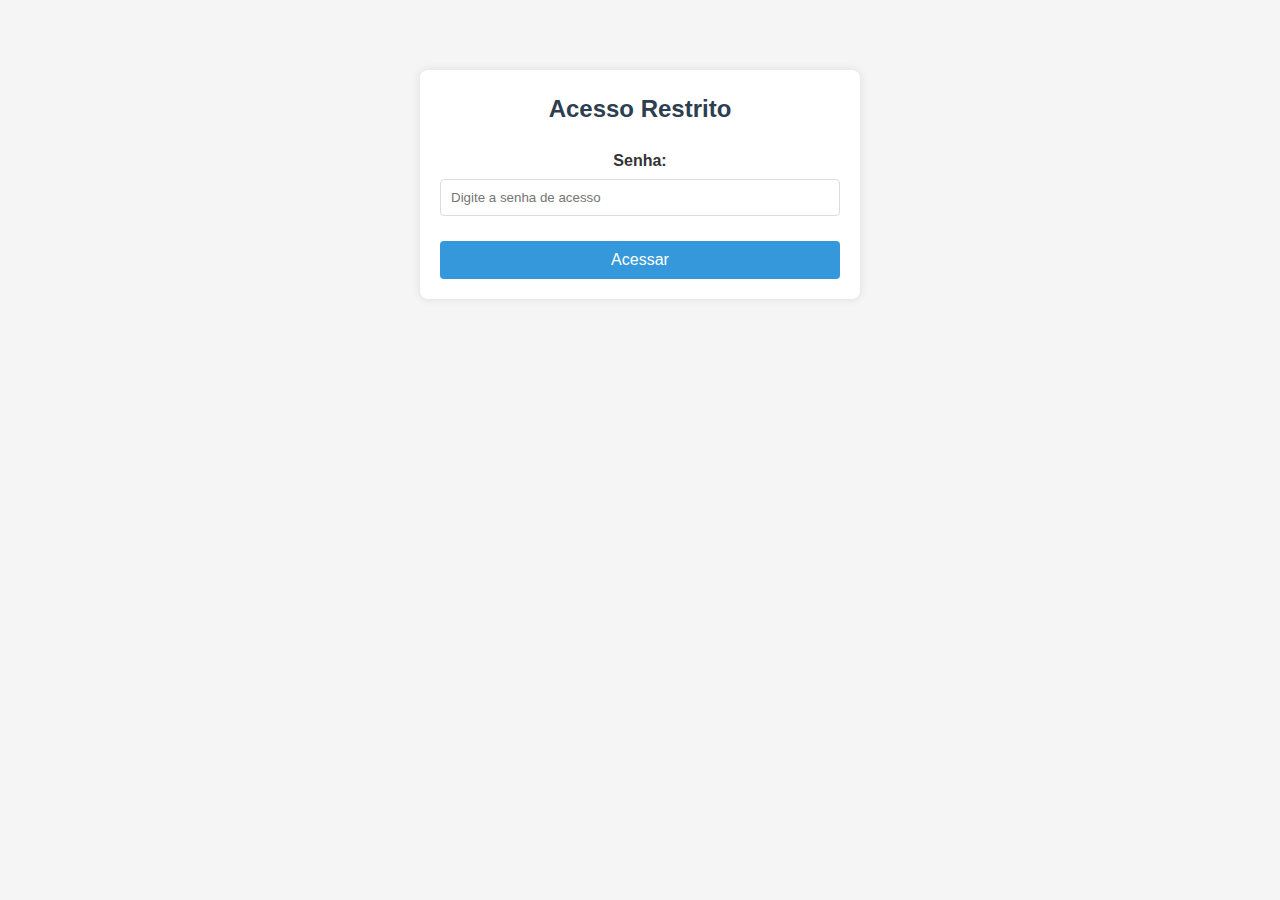
<file: Repaginação MJ Systems/Pages/ADM.html>
<!DOCTYPE html>
<html lang="pt-BR">

<head>
    <meta charset="UTF-8">
    <meta name="viewport" content="width=device-width, initial-scale=1.0">
    <title>Cadastro de Empresas e Clientes</title>
    <style>
        /* CSS (com adições) */
        body {
            font-family: 'Segoe UI', Tahoma, Geneva, Verdana, sans-serif;
            line-height: 1.6;
            margin: 0;
            padding: 20px;
            background-color: #f5f5f5;
            color: #333;
        }

        .container {
            max-width: 1000px;
            margin: 0 auto;
            background: #fff;
            padding: 20px;
            border-radius: 8px;
            box-shadow: 0 0 10px rgba(0, 0, 0, 0.1);
        }

        h1,
        h2 {
            color: #2c3e50;
            margin-bottom: 20px;
        }

        .form-group {
            margin-bottom: 15px;
        }

        label {
            display: block;
            margin-bottom: 5px;
            font-weight: bold;
        }

        input[type="text"],
        input[type="file"],
        input[type="password"] {
            width: 100%;
            padding: 10px;
            border: 1px solid #ddd;
            border-radius: 4px;
            box-sizing: border-box;
        }

        button {
            background-color: #3498db;
            color: white;
            border: none;
            padding: 10px 15px;
            border-radius: 4px;
            cursor: pointer;
            font-size: 16px;
            margin-right: 10px;
            transition: background-color 0.3s;
        }

        button:hover {
            background-color: #2980b9;
        }

        button.danger {
            background-color: #e74c3c;
        }

        button.danger:hover {
            background-color: #c0392b;
        }

        .logo-preview {
            max-width: 150px;
            max-height: 150px;
            margin-top: 10px;
            display: block;
        }

        .empresa-card {
            border: 1px solid #ddd;
            padding: 15px;
            margin-bottom: 20px;
            border-radius: 5px;
            background-color: #f9f9f9;
            position: relative;
        }

        .empresa-header {
            display: flex;
            align-items: center;
            margin-bottom: 15px;
        }

        .empresa-logo {
            width: 80px;
            height: 80px;
            object-fit: contain;
            margin-right: 20px;
            border: 1px solid #ddd;
            border-radius: 4px;
        }

        .empresa-info {
            flex-grow: 1;
        }

        .clientes-list {
            margin-top: 15px;
        }

        .cliente-item {
            background-color: #fff;
            padding: 10px;
            margin-bottom: 10px;
            border-radius: 4px;
            border-left: 4px solid #3498db;
        }

        .actions {
            margin-top: 10px;
            display: flex;
            gap: 10px;
            flex-wrap: wrap;
        }

        .hidden {
            display: none;
        }

        #clientes-preview {
            margin-top: 20px;
            border-top: 1px solid #eee;
            padding-top: 15px;
        }

        .cliente-preview-item {
            background-color: #eaf2f8;
            padding: 8px;
            margin-bottom: 5px;
            border-radius: 3px;
        }

        .success-message {
            background-color: #4CAF50;
            color: white;
            padding: 15px;
            border-radius: 4px;
            margin-top: 20px;
            display: none;
        }

        .error-message {
            background-color: #e74c3c;
            color: white;
            padding: 15px;
            border-radius: 4px;
            margin-top: 20px;
        }

        .delete-btn {
            position: absolute;
            top: 15px;
            right: 15px;
            background-color: #e74c3c;
            color: white;
            border: none;
            width: 30px;
            height: 30px;
            border-radius: 50%;
            display: flex;
            align-items: center;
            justify-content: center;
            cursor: pointer;
        }

        .login-container {
            max-width: 400px;
            margin: 50px auto;
            padding: 20px;
            background: #fff;
            border-radius: 8px;
            box-shadow: 0 0 10px rgba(0, 0, 0, 0.1);
            text-align: center;
        }

        .login-container h2 {
            margin-top: 0;
        }

        .login-container button {
            width: 100%;
            margin-top: 10px;
        }
    </style>
</head>

<body>
    <!-- Tela de Login -->
    <div id="login-container" class="login-container">
        <h2>Acesso Restrito</h2>
        <div class="form-group">
            <label for="senha">Senha:</label>
            <input type="password" id="senha" placeholder="Digite a senha de acesso">
        </div>
        <button id="btn-login">Acessar</button>
        <div id="login-error" class="error-message hidden">Senha incorreta. Tente novamente.</div>
    </div>

    <!-- Conteúdo Principal (inicialmente oculto) -->
    <div id="main-content" class="hidden">
        <div class="container">
            <h1>Cadastro de Empresas e Clientes</h1>

            <!-- Formulário de Cadastro de Empresa -->
            <div id="empresa-form">
                <h2>Nova Empresa</h2>
                <div class="form-group">
                    <label for="nome-empresa">Nome da Empresa:</label>
                    <input type="text" id="nome-empresa" required>
                </div>

                <div class="form-group">
                    <label for="contratante">Contratante:</label>
                    <input type="text" id="contratante" required>
                </div>

                <div class="form-group">
                    <label for="logo-empresa">Logo da Empresa:</label>
                    <input type="file" id="logo-empresa" accept="image/*">
                    <img id="logo-preview" class="logo-preview hidden">
                </div>

                <div class="actions">
                    <button id="salvar-empresa">Salvar Empresa</button>
                </div>
            </div>

            <div id="success-message" class="success-message">
                Empresa cadastrada com sucesso no site MJ Systems!
            </div>

            <!-- Formulário de Cliente (aparece após cadastrar empresa) -->
            <div id="cliente-form" class="hidden">
                <h2>Adicionar Cliente</h2>
                <div class="form-group">
                    <label for="nome-cliente">Nome do Cliente:</label>
                    <input type="text" id="nome-cliente" required>
                </div>

                <div class="form-group">
                    <label for="email-cliente">E-mail:</label>
                    <input type="text" id="email-cliente">
                </div>

                <div class="form-group">
                    <label for="telefone-cliente">Telefone:</label>
                    <input type="text" id="telefone-cliente">
                </div>

                <div class="actions">
                    <button id="adicionar-cliente">Adicionar Cliente</button>
                    <button id="finalizar-empresa">Finalizar Empresa</button>
                    <button id="limpar-clientes" class="danger">Limpar Todos Clientes</button>
                </div>

                <!-- Visualização em tempo real dos clientes adicionados -->
                <div id="clientes-preview" class="hidden">
                    <h3>Clientes Adicionados</h3>
                    <div id="clientes-preview-list"></div>
                </div>
            </div>

            <!-- Lista de Empresas Cadastradas -->
            <div id="empresas-list">
                <h2>Empresas Cadastradas</h2>
                <div id="empresas-container"></div>
                <div class="actions">
                    <button id="limpar-tudo" class="danger">Limpar Todas as Empresas</button>
                </div>
            </div>
        </div>
    </div>

    <script>
        document.addEventListener('DOMContentLoaded', function () {
            // Elementos do Login
            const loginContainer = document.getElementById('login-container');
            const mainContent = document.getElementById('main-content');
            const senhaInput = document.getElementById('senha');
            const btnLogin = document.getElementById('btn-login');
            const loginError = document.getElementById('login-error');

            // Elementos do DOM
            const empresaForm = document.getElementById('empresa-form');
            const clienteForm = document.getElementById('cliente-form');
            const empresasContainer = document.getElementById('empresas-container');
            const clientesPreview = document.getElementById('clientes-preview');
            const clientesPreviewList = document.getElementById('clientes-preview-list');
            const successMessage = document.getElementById('success-message');
            const limparClientesBtn = document.getElementById('limpar-clientes');
            const limparTudoBtn = document.getElementById('limpar-tudo');

            // Inputs
            const nomeEmpresaInput = document.getElementById('nome-empresa');
            const contratanteInput = document.getElementById('contratante');
            const logoEmpresaInput = document.getElementById('logo-empresa');
            const logoPreview = document.getElementById('logo-preview');
            const nomeClienteInput = document.getElementById('nome-cliente');
            const emailClienteInput = document.getElementById('email-cliente');
            const telefoneClienteInput = document.getElementById('telefone-cliente');

            // Botões
            const salvarEmpresaBtn = document.getElementById('salvar-empresa');
            const adicionarClienteBtn = document.getElementById('adicionar-cliente');
            const finalizarEmpresaBtn = document.getElementById('finalizar-empresa');

            // Variáveis de estado
            let empresas = JSON.parse(localStorage.getItem('mjSystemsClients')) || [];
            let currentEmpresa = null;
            let currentClientes = [];

            // Senha de acesso
            const SENHA_CORRETA = "mjsystems.com";

            // Verificar login
            btnLogin.addEventListener('click', function () {
                const senhaDigitada = senhaInput.value.trim();

                if (senhaDigitada === SENHA_CORRETA) {
                    loginContainer.classList.add('hidden');
                    mainContent.classList.remove('hidden');
                    loadData();
                } else {
                    loginError.classList.remove('hidden');
                    senhaInput.value = '';
                    senhaInput.focus();
                }
            });

            // Permitir login com Enter
            senhaInput.addEventListener('keypress', function (e) {
                if (e.key === 'Enter') {
                    btnLogin.click();
                }
            });

            // Carregar dados ao iniciar
            function loadData() {
                const savedData = localStorage.getItem('mjSystemsClients');
                if (savedData) {
                    empresas = JSON.parse(savedData);
                    renderEmpresas();
                }
            }

            // Preview do logo
            logoEmpresaInput.addEventListener('change', function (e) {
                const file = e.target.files[0];
                if (file) {
                    const reader = new FileReader();
                    reader.onload = function (event) {
                        logoPreview.src = event.target.result;
                        logoPreview.classList.remove('hidden');
                    };
                    reader.readAsDataURL(file);
                }
            });

            // Salvar empresa
            salvarEmpresaBtn.addEventListener('click', function () {
                const nomeEmpresa = nomeEmpresaInput.value.trim();
                const contratante = contratanteInput.value.trim();

                if (!nomeEmpresa || !contratante) {
                    alert('Por favor, preencha todos os campos obrigatórios da empresa.');
                    return;
                }

                currentEmpresa = {
                    id: Date.now().toString(),
                    nome: nomeEmpresa,
                    contratante: contratante,
                    logo: logoPreview.src || '',
                    clientes: []
                };

                // Limpar formulário
                nomeEmpresaInput.value = '';
                contratanteInput.value = '';
                logoEmpresaInput.value = '';
                logoPreview.src = '';
                logoPreview.classList.add('hidden');

                // Mostrar formulário de cliente
                empresaForm.classList.add('hidden');
                clienteForm.classList.remove('hidden');
                nomeClienteInput.focus();
            });

            // Adicionar cliente
            adicionarClienteBtn.addEventListener('click', function () {
                const nomeCliente = nomeClienteInput.value.trim();
                const emailCliente = emailClienteInput.value.trim();
                const telefoneCliente = telefoneClienteInput.value.trim();

                if (!nomeCliente) {
                    alert('Por favor, informe pelo menos o nome do cliente.');
                    return;
                }

                const novoCliente = {
                    nome: nomeCliente,
                    email: emailCliente,
                    telefone: telefoneCliente
                };

                currentClientes.push(novoCliente);
                updateClientesPreview();

                // Limpar formulário
                nomeClienteInput.value = '';
                emailClienteInput.value = '';
                telefoneClienteInput.value = '';
                nomeClienteInput.focus();
            });

            // Atualizar visualização em tempo real
            function updateClientesPreview() {
                if (currentClientes.length === 0) {
                    clientesPreview.classList.add('hidden');
                    return;
                }

                clientesPreview.classList.remove('hidden');
                clientesPreviewList.innerHTML = currentClientes.map((cliente, index) => `
                    <div class="cliente-preview-item">
                        <p><strong>${index + 1}.</strong> ${cliente.nome}
                        ${cliente.email ? ` | ${cliente.email}` : ''}
                        ${cliente.telefone ? ` | ${cliente.telefone}` : ''}</p>
                    </div>
                `).join('');
            }

            // Finalizar cadastro
            finalizarEmpresaBtn.addEventListener('click', function () {
                if (currentClientes.length === 0 && !confirm('Nenhum cliente foi adicionado. Deseja continuar?')) {
                    return;
                }

                currentEmpresa.clientes = [...currentClientes];
                empresas.push(currentEmpresa);
                saveData();

                // Feedback
                showSuccess(`${currentEmpresa.nome} cadastrada com sucesso!`);

                // Resetar
                resetForm();
                renderEmpresas();
            });

            // Limpar clientes atuais
            limparClientesBtn.addEventListener('click', function () {
                if (currentClientes.length === 0 || confirm('Tem certeza que deseja limpar todos os clientes adicionados?')) {
                    currentClientes = [];
                    updateClientesPreview();
                }
            });

            // Limpar todas as empresas
            limparTudoBtn.addEventListener('click', function () {
                if (empresas.length === 0 || confirm('Tem certeza que deseja apagar TODAS as empresas cadastradas?')) {
                    localStorage.removeItem('mjSystemsClients');
                    empresas = [];
                    renderEmpresas();
                }
            });

            // Funções auxiliares
            function saveData() {
                localStorage.setItem('mjSystemsClients', JSON.stringify(empresas));
            }

            function showSuccess(message) {
                successMessage.textContent = message;
                successMessage.style.display = 'block';
                setTimeout(() => successMessage.style.display = 'none', 5000);
            }

            function resetForm() {
                currentEmpresa = null;
                currentClientes = [];
                clientesPreview.classList.add('hidden');
                clientesPreviewList.innerHTML = '';
                clienteForm.classList.add('hidden');
                empresaForm.classList.remove('hidden');
            }

            // Renderizar empresas
            function renderEmpresas() {
                empresasContainer.innerHTML = empresas.length === 0
                    ? '<p>Nenhuma empresa cadastrada ainda.</p>'
                    : empresas.map(empresa => `
                        <div class="empresa-card" data-id="${empresa.id}">
                            <button class="delete-btn" data-id="${empresa.id}">×</button>
                            <div class="empresa-header">
                                ${empresa.logo ? `<img src="${empresa.logo}" alt="Logo ${empresa.nome}" class="empresa-logo">` : ''}
                                <div class="empresa-info">
                                    <h3>${empresa.nome}</h3>
                                    <p><strong>Contratante:</strong> ${empresa.contratante}</p>
                                </div>
                            </div>
                            <div class="clientes-list">
                                <h3>Clientes (${empresa.clientes.length})</h3>
                                ${empresa.clientes.length > 0
                            ? empresa.clientes.map(cliente => `
                                        <div class="cliente-item">
                                            <p><strong>Nome:</strong> ${cliente.nome}</p>
                                            ${cliente.email ? `<p><strong>E-mail:</strong> ${cliente.email}</p>` : ''}
                                            ${cliente.telefone ? `<p><strong>Telefone:</strong> ${cliente.telefone}</p>` : ''}
                                        </div>
                                    `).join('')
                            : '<p>Nenhum cliente cadastrado</p>'
                        }
                            </div>
                        </div>
                    `).join('');

                // Adicionar eventos aos botões de deletar
                document.querySelectorAll('.delete-btn').forEach(btn => {
                    btn.addEventListener('click', function () {
                        const id = this.getAttribute('data-id');
                        if (confirm('Tem certeza que deseja excluir esta empresa?')) {
                            empresas = empresas.filter(e => e.id !== id);
                            saveData();
                            renderEmpresas();
                        }
                    });
                });
            }
        });
    </script>
</body>

</html>
</file>
